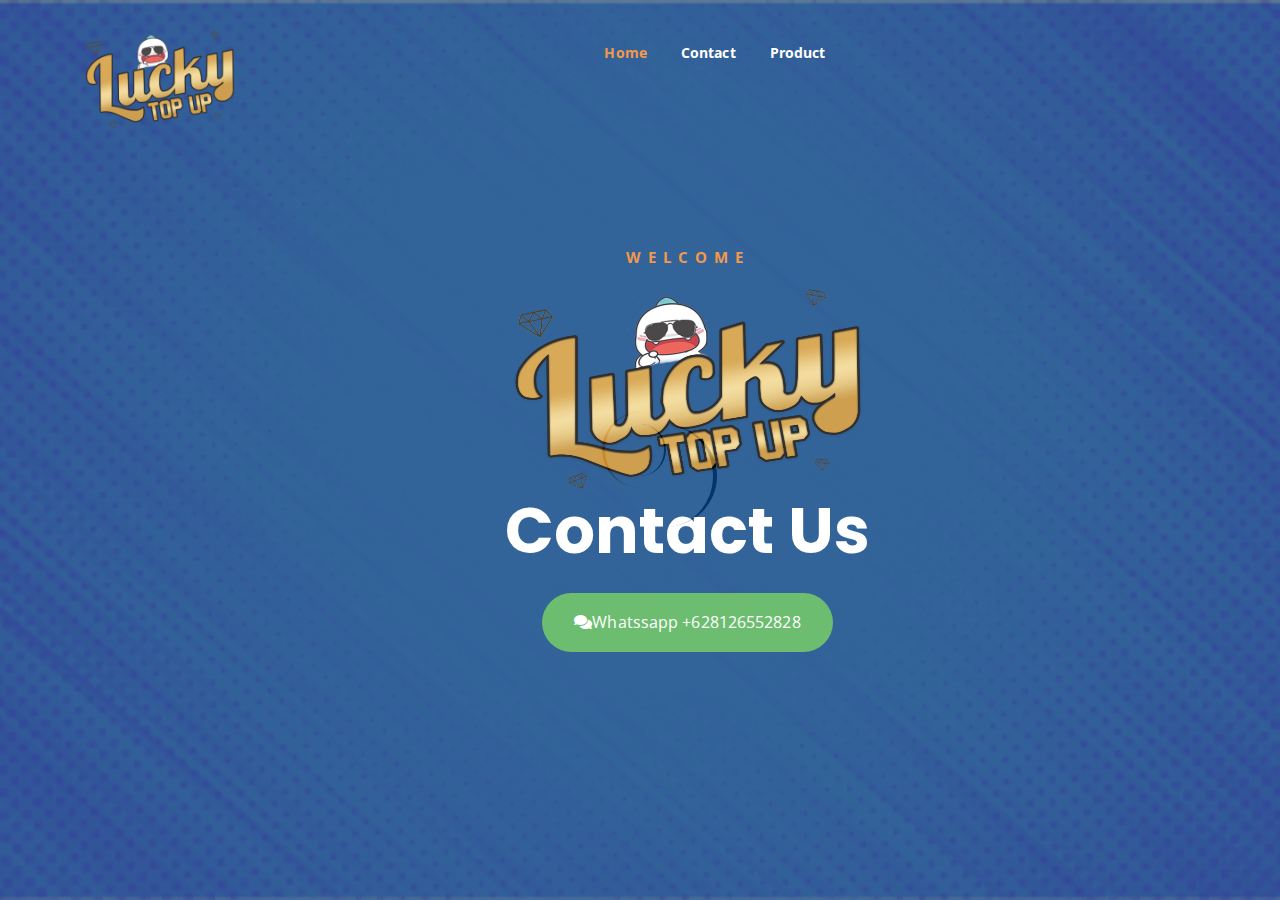
<file: contact.html>
<!DOCTYPE html>
<html lang="en">
<head>
	<meta charset="UTF-8">
	<meta http-equiv="X-UA-Compatible" content="IE=edge">
	<meta name="viewport" content="width=device-width, initial-scale=1">
	<meta name="description" content="Responsive Bootstrap4 Shop Template, Created by Imran Hossain from https://imransdesign.com/">

	<!-- title -->
	<title>Lucky Topup</title>

	<!-- favicon -->
	<link rel="shortcut icon" type="image/png" href="assets/img/logo.png">
	<!-- google font -->
	<link href="https://fonts.googleapis.com/css?family=Open+Sans:300,400,700" rel="stylesheet">
	<link href="https://fonts.googleapis.com/css?family=Poppins:400,700&display=swap" rel="stylesheet">
	<!-- fontawesome -->
	<link rel="stylesheet" href="assets/css/all.min.css">
	<!-- bootstrap -->
	<link rel="stylesheet" href="assets/bootstrap/css/bootstrap.min.css">
	<!-- owl carousel -->
	<link rel="stylesheet" href="assets/css/owl.carousel.css">
	<!-- magnific popup -->
	<link rel="stylesheet" href="assets/css/magnific-popup.css">
	<!-- animate css -->
	<link rel="stylesheet" href="assets/css/animate.css">
	<!-- mean menu css -->
	<link rel="stylesheet" href="assets/css/meanmenu.min.css">
	<!-- main style -->
	<link rel="stylesheet" href="assets/css/main.css">
	<!-- responsive -->
	<link rel="stylesheet" href="assets/css/responsive.css">
	<!-- scrolldown -->
	<link rel="stylesheet" href="assets/css/scrolldown.css">
   <style>
   	.btn2{
   	    margin-bottom: 20px;
   	      background-color: #4CAF50;
  border: none;
  color: white;
  padding: 15px 32px;
  text-align: center;
  text-decoration: none;
  display: inline-block;
  font-size: 16px;
  border-radius:2em;
  margin: 4px 2px;
  cursor: pointer;
   	}
   	.btn2:hover{
	background-color:#127C09;
}
   </style>
</head>
<body>
	
	<!--PreLoader-->
    <div class="loader">
        <div class="loader-inner">
            <div class="circle"></div>
        </div>
    </div>
    <!--PreLoader Ends-->
	
	<!-- header -->
	<div class="top-header-area" id="sticker">
		<div class="container">
			<div class="row">
				<div class="col-lg-12 col-sm-12 text-center">
					<div class="main-menu-wrap">
						<!-- logo -->
						<div class="site-logo">
							<a href="index.html">
								<img src="assets/img/logo.png" alt="">
							</a>
						</div>
						<!-- logo -->

						<!-- menu start -->

						<nav class="main-menu">
							<ul>
								<li class="current-list-item"><a href="index.html">Home</a>

								</li>

								

								<li><a href="contact.html">Contact</a></li>
								<li><a href="shop.html">Product</a>
								<!-- 	<ul class="sub-menu">
										<a href="shop.html">Pricelist</a></li>
									 <li><a href="checkout.html">Check Out</a></li> 
									 <li><a href="">Single Product</a></li> 
									<li><a href="cart.html">Cart</a></li>
									</ul>
									<!-- menu end -->
								</li>
								<li>
									<!-- search button -->
									
									<div class="header-icons">
										<!--
										<a class="shopping-cart" href="cart.html"><i class="fas fa-shopping-cart"></i></a>
										<a class="mobile-hide search-bar-icon" href="#"><i class="fas fa-search"></i></a>
										<!-- menu end -->
									</div>
								</li>
							</ul>

						</nav>
								<!-- menu end -->
						
						<div class="mobile-menu"></div>
						<!-- menu end -->

					</div>
				</div>
			</div>
		</div>
	</div>
	<!-- end header -->
	
	<!-- search area -->
	<div class="search-area">
		<div class="container">
			<div class="row">
				<div class="col-lg-12">
					<span class="close-btn"><i class="fas fa-window-close"></i></span>
					<div class="search-bar">
						<div class="search-bar-tablecell">
							<h3>Search For:</h3>
							<input type="text" placeholder="Keywords">
							<button type="submit">Search <i class="fas fa-search"></i></button>
						</div>
					</div>
				</div>
			</div>
		</div>
	</div>
	<!-- end search area -->

	<!-- hero area -->

	<div class="hero-area hero-bg">
		<div class="container">
			<div class="row">
				<div class="col-lg-9 offset-lg-2 text-center">
					<div class="hero-text">
						<div class="hero-text-tablecell">
							<p class="subtitle">Welcome</p>
							<div>
								<img src="assets/img/logo.png" alt="Logo" width="350" height="200">
							</div>
							<h1>Contact Us</h1>
							<div><a href="https://wa.me/+628126552828" class="btn2"><i class="fas fa-solid fa-comments"></i>Whatssapp +628126552828</a></div>


							</div>
						</div>
					</div>
				</div>
			</div>
		</div>
	</div>
	<!-- end hero area -->

	

	



	

	<!-- end copyright -->
	
	<!-- jquery -->
	<script src="assets/js/jquery-1.11.3.min.js"></script>
	<!-- bootstrap -->
	<script src="assets/bootstrap/js/bootstrap.min.js"></script>
	<!-- count down -->
	<script src="assets/js/jquery.countdown.js"></script>
	<!-- isotope -->
	<script src="assets/js/jquery.isotope-3.0.6.min.js"></script>
	<!-- waypoints -->
	<script src="assets/js/waypoints.js"></script>
	<!-- owl carousel -->
	<script src="assets/js/owl.carousel.min.js"></script>
	<!-- magnific popup -->
	<script src="assets/js/jquery.magnific-popup.min.js"></script>
	<!-- mean menu -->
	<script src="assets/js/jquery.meanmenu.min.js"></script>
	<!-- sticker js -->
	<script src="assets/js/sticker.js"></script>
	<!-- main js -->
	<script src="assets/js/main.js"></script>

</body>
</html>
</file>
<file: assets/css/main.css>
/*

/* -----------------------------------------------------------------------------

# Base - Genral & Typography

----------------------------------------------------------------------------- */
html {
  font-size: 14px;
  font-weight: 400;
  line-height: 28px;
  height: 100%;
}

body {
  font-family: "Open Sans", sans-serif;
  font-weight: 400;
  font-size: 1rem;
  letter-spacing: 0.1px;
  line-height: 1.8;
  color: #051922;
  overflow-x: hidden;
}

body img {
  max-width: 100%;
}

a {
  cursor: pointer;
  text-decoration: none;
  -webkit-transition: all 0.2s ease-in-out;
  -o-transition: all 0.2s ease-in-out;
  transition: all 0.2s ease-in-out;
}

a:hover {
  color: #F28123;
  text-decoration: none;
}

h1, .h1,
h2, .h2,
h3, .h3,
h4, .h4,
h5, .h5,
h6, .h6 {
  font-family: "Poppins", sans-serif;
  font-weight: 700;
  margin: 0 0 1.25rem 0;
  color: #051922;
}


h1:last-child, .h1:last-child,
h2:last-child, .h2:last-child,
h3:last-child, .h3:last-child,
h4:last-child, .h4:last-child,
h5:last-child, .h5:last-child,
h6:last-child, .h6:last-child {
  margin: 0;
}

h1, .h1 {
  font-size: 4rem;
  font-weight: 700;
  line-height: 4rem;
}

@media only screen and (max-width: 767.96px) {
  h1, .h1 {
    font-size: 3rem;
    line-height: 3.25rem;
  }
}

@media only screen and (max-width: 575.96px) {
  h1, .h1 {
    font-size: 2.5rem;
    line-height: 2.75rem;
  }
}

h2, .h2 {
  font-size: 3rem;
  font-weight: 700;
  line-height: 3.25rem;
}

@media only screen and (max-width: 767.96px) {
  h2, .h2 {
    font-size: 2.5rem;
    line-height: 2.75rem;
  }
}

@media only screen and (max-width: 575.96px) {
  h2, .h2 {
    font-size: 2rem;
    line-height: 2.25rem;
  }
}

h3, .h3 {
  font-size: 2rem;
  font-weight: 700;
  line-height: 2.25rem;
}

@media only screen and (max-width: 575.96px) {
  h3, .h3 {
    font-size: 1.75rem;
    line-height: 2rem;
  }
}

h4, .h4 {
  font-size: 1.5rem;
  font-weight: 700;
  line-height: 1.75rem;
}

@media only screen and (max-width: 575.96px) {
  h4, .h4 {
    font-size: 1.25rem;
    line-height: 1.5rem;
  }
}

h5, .h5 {
  font-size: 1.25rem;
  font-weight: 700;
  line-height: 1.5rem;
}

h6, .h6 {
  font-size: 1rem;
  font-weight: 700;
  line-height: 1.5rem;

}

p {
  font-family: "Open Sans", sans-serif;
  font-weight: 400;
  font-size: 1rem;
  letter-spacing: 0.1px;
  line-height: 1.8;
  color: #051922;
  margin: 0 0 1.25rem 0;
}

p:last-child {
  margin: 0;
}

/* -----------------------------------------------------------------------------

# All Common Styles

----------------------------------------------------------------------------- */
  .btn2{
        margin-bottom: 20px;
          background-color: #4CAF50;
  border: none;
  color: white;
  padding: 15px 32px;
  text-align: center;
  text-decoration: none;
  display: inline-block;
  font-size: 16px;
  border-radius:2em;
  margin: 4px 2px;
  cursor: pointer;
    }
    .btn2:hover{
  background-color:#127C09;
}
.loader {
  bottom: 0;
  height: 100%;
  left: 0;
  position: fixed;
  right: 0;
  top: 0;
  width: 100%;
  z-index: 1111;
  background: #fff;
  overflow-x: hidden;
}

.loader-inner {
  position: absolute;
  left: 50%;
  top: 50%;
  -webkit-transform: translate(-50%, -50%);
  -ms-transform: translate(-50%, -50%);
  -o-transform: translate(-50%, -50%);
  transform: translate(-50%, -50%);
  height: 50px;
  width: 50px;
}

.circle {
  width: 8vmax;
  height: 8vmax;
  border-right: 4px solid #000;
  border-radius: 50%;
  -webkit-animation: spinRight 800ms linear infinite;
  animation: spinRight 800ms linear infinite;
}

.wrapper {
  margin-right: -20px;
}

.child {
  box-sizing: border-box;
  width: 25%;
  padding-right: 20px;
  float: left;
}

.circle:before {
  content: '';
  width: 6vmax;
  height: 6vmax;
  display: block;
  position: absolute;
  top: calc(50% - 3vmax);
  left: calc(50% - 3vmax);
  border-left: 3px solid #F28123;
  border-radius: 100%;
  -webkit-animation: spinLeft 800ms linear infinite;
  animation: spinLeft 800ms linear infinite;
}

.circle:after {
  content: '';
  width: 6vmax;
  height: 6vmax;
  display: block;
  position: absolute;
  top: calc(50% - 3vmax);
  left: calc(50% - 3vmax);
  border-left: 3px solid #F28123;
  border-radius: 100%;
  -webkit-animation: spinLeft 800ms linear infinite;
  animation: spinLeft 800ms linear infinite;
  width: 4vmax;
  height: 4vmax;
  top: calc(50% - 2vmax);
  left: calc(50% - 2vmax);
  border: 0;
  border-right: 2px solid #000;
  -webkit-animation: none;
  animation: none;
}

@-webkit-keyframes spinLeft {
  from {
    -webkit-transform: rotate(0deg);
    transform: rotate(0deg);
  }
  to {
    -webkit-transform: rotate(720deg);
    transform: rotate(720deg);
  }
}

@keyframes spinLeft {
  from {
    -webkit-transform: rotate(0deg);
    transform: rotate(0deg);
  }
  to {
    -webkit-transform: rotate(720deg);
    transform: rotate(720deg);
  }
}

@-webkit-keyframes spinRight {
  from {
    -webkit-transform: rotate(360deg);
    transform: rotate(360deg);
  }
  to {
    -webkit-transform: rotate(0deg);
    transform: rotate(0deg);
  }
}

@keyframes spinRight {
  from {
    -webkit-transform: rotate(360deg);
    transform: rotate(360deg);
  }
  to {
    -webkit-transform: rotate(0deg);
    transform: rotate(0deg);
  }
}

.mt-80 {
  margin-top: 80px;
}

@media only screen and (max-width: 767.96px) {
  .mt-80 {
    margin-top: 50px;
  }
}

.mb-80 {
  margin-bottom: 80px;
}

@media only screen and (max-width: 767.96px) {
  .mb-80 {
    margin-bottom: 50px;
  }
}

.mt-100 {
  margin-top: 100px;
}

@media only screen and (max-width: 767.96px) {
  .mt-100 {
    margin-top: 80px;
  }
}

.mb-100 {
  margin-bottom: 100px;
}

@media only screen and (max-width: 767.96px) {
  .mb-100 {
    margin-bottom: 80px;
  }
}

.mt-150 {
  margin-top: 150px;
}

@media only screen and (max-width: 767.96px) {
  .mt-150 {
    margin-top: 100px;
  }
}

.mb-150 {
  margin-bottom: 150px;
}

@media only screen and (max-width: 767.96px) {
  .mb-150 {
    margin-bottom: 100px;
  }
}

.pt-80 {
  padding-top: 80px;
}

@media only screen and (max-width: 767.96px) {
  .pt-80 {
    padding-top: 50px;
  }
}

.pb-80 {
  padding-bottom: 80px;
}

@media only screen and (max-width: 767.96px) {
  .pb-80 {
    padding-bottom: 50px;
  }
}

.pt-100 {
  padding-top: 100px;
}

@media only screen and (max-width: 767.96px) {
  .pt-100 {
    padding-top: 80px;
  }
}

.pb-100 {
  padding-bottom: 100px;
}

@media only screen and (max-width: 767.96px) {
  .pb-100 {
    padding-bottom: 80px;
  }
}

.pt-150 {
  padding-top: 150px;
}

@media only screen and (max-width: 767.96px) {
  .pt-150 {
    padding-top: 100px;
  }
}

.pb-150 {
  padding-bottom: 150px;
}

@media only screen and (max-width: 767.96px) {
  .pb-150 {
    padding-bottom: 100px;
  }
}

.gray-bg {
  background-color: #f5f5f5;
}

.orange-text {
  color: #F28123;
}

.blue-bg {
  background-color: #162133;
}

a.boxed-btn {
  font-family: 'Poppins', sans-serif;

  display: inline-block;
  background-color: #1EC130;
  color: #fff;
  padding: 10px 20px;

}

a.bordered-btn {
  font-family: 'Poppins', sans-serif;
  display: inline-block;
  color: #fff;
  border: 2px solid #F28123;
  padding: 7px 20px;
}

a.read-more-btn {
  display: inline-block;
  margin-top: 15px;
  color: #051922;
  -webkit-transition: 0.3s;
  -o-transition: 0.3s;
  transition: 0.3s;
  font-weight: 700;
}

a.read-more-btn:hover {
  color: #F28123;
}

a.boxed-btn, a.bordered-btn, a.cart-btn {
  border-radius: 50px;
}

.section-title h3 {
  font-size: 40px;
  position: relative;
  padding-bottom: 15px;
}

.section-title h3:after {
  position: absolute;
  content: '';
  left: 0px;
  right: 0px;
  bottom: 0px;
  width: 50px;
  height: 2px;
  background-color: #F28123;
  margin: 0 auto;
}

.section-title p {
  font-size: 15px;
  width: 530px;
  margin: 0 auto;
  color: #555;
  margin-top: 10px;
  line-height: 1.8;
}

.section-title {
  margin-bottom: 80px;
}

.breadcrumb-bg {
  background-image: url(../img/hero-bg.jpg);
}

.breadcrumb-text p {
  color: #F28123;
  font-weight: 700;
  text-transform: uppercase;
  letter-spacing: 7px;
}

.breadcrumb-text h1 {
  font-size: 50px;
  font-weight: 900;
  color: #fff;
  margin: 0;
  margin-top: 20px;
}

.breadcrumb-section {
  padding: 150px 0;
  background-size: cover;
  background-position: center center;
  position: relative;
  z-index: 1;
  background-attachment: fixed;
  padding-top: 200px;
}

.breadcrumb-section:after {
  position: absolute;
  left: 0;
  top: 0;
  width: 100%;
  height: 100%;
  content: "";
  background-color: #07212e;
  z-index: -1;
  opacity: 0.8;
}

/* -----------------------------------------------------------------------------

# Header Styles

----------------------------------------------------------------------------- */
ul.navbar-nav li.nav-item a.nav-link, ul.navbar-nav li.nav-item.active a.nav-link {
  color: #051922;
}

.top-header-area {
  position: absolute;
  z-index: 999;
  width: 100%;
  padding: 25px 0;
}

.top-header-area.white ul.navbar-nav li.nav-item a.nav-link, .top-header-area.white ul.navbar-nav li.nav-item.active a.nav-link {
  color: #fff;
}

ul.navbar-nav li.nav-item a.nav-link, ul.navbar-nav li.nav-item.active a.nav-link {
  color: #fff;
  font-weight: 700;
  margin-right: 14px;
}

a.navbar-brand img {
  max-width: 150px;
}

nav.main-menu ul {
  margin: 0;
  padding: 0;
  list-style: none;
}

nav.main-menu ul li {
  display: inline-block;
}

nav.main-menu ul li a {
  color: #fff;
  font-weight: 700;
  display: block;
  padding: 15px;
}

nav.main-menu ul > li {
  position: relative;
}

nav.main-menu ul ul.sub-menu {
  position: absolute;
  background-color: #fff;
  width: 220px;
  padding: 15px 15px;
  margin: 0;
  left: 0;
  top: 50px;
  border-radius: 3px;
  -webkit-transition: 0.3s;
  -o-transition: 0.3s;
  transition: 0.3s;
  opacity: 0;
  visibility: hidden;
  -webkit-box-shadow: 0 0 20px #555555;
  box-shadow: 0 0 20px #555555;
}

nav.main-menu ul ul.sub-menu li {
  display: block;
  text-align: left;
}

nav.main-menu ul ul.sub-menu li a {
  color: #555;
  font-weight: 600;
  padding: 7px 10px;
  font-size: 13px;
}

nav.main-menu ul > li:hover ul {
  opacity: 1;
  visibility: visible;
}

nav.main-menu ul li:last-child a {
  display: inline-block;
}

nav.main-menu > ul li:last-child {
  float: right;
}

.site-logo {
  float: left;
  max-width: 150px;
}

ul.sub-menu li:last-child {
  float: none !important;
}

.mean-container .mean-bar {
  background-color: transparent;
  position: absolute;
  right: 0;
  top: 15px;
}

.mean-bar a.meanmenu-reveal {
  background-color: #F28123;
}

.main-menu-wrap {
  position: relative;
}

.mean-container a.meanmenu-reveal {
  color: #051922;
}

.mean-container a.meanmenu-reveal span {
  background-color: #051922;
}

.mean-container .mean-nav ul li a {
  padding: 0.5em 5%;
}

.mean-container .mean-nav ul li li a {
  padding: 0.5em 10%;
}

.mean-container .mean-nav ul li a.mean-expand {
  font-size: 16px;
  height: 10px;
  line-height: 10px;
  width: 15px;
}

.mean-container a.meanmenu-reveal {
  padding: 8px 8px 6px;
}

nav.mean-nav > ul > li:first-child > a {
  border-top: none;
}

.header-icons a {
  color: #fff;
  display: inline-block;
  padding: 10px;
}

.site-logo {
  padding: 6px 0;
}

.top-header-area.sepherate-header ul li > a, .top-header-area.sepherate-header .header-icons a {
  color: #051922;
}

nav.main-menu ul ul.sub-menu li {
  display: block;
}

nav.main-menu ul ul.sub-menu li a {
  color: #555;
  padding: 8px;
  font-size: 13px;
  font-weight: 600;
}

nav.main-menu ul li.current-list-item > a {
  color: #F28123;
}

nav.main-menu li:hover > a {
  color: #F28123;
}

nav.main-menu li a {
  -webkit-transition: 0.3s;
  -o-transition: 0.3s;
  transition: 0.3s;
}

.top-header-area .header-icons a {
  -webkit-transition: 0.3s;
  -o-transition: 0.3s;
  transition: 0.3s;
}

.top-header-area .header-icons a:hover {
  color: #F28123;
}

.sticky-wrapper {
  position: absolute;
  left: 0;
  top: 0;
  width: 100%;
  z-index: 999 !important;
}

.sticky-wrapper.is-sticky .top-header-area {
  background-color: #051922;
  padding: 15px 0;
}

.top-header-area {
  -webkit-transition: 0.3s;
  -o-transition: 0.3s;
  transition: 0.3s;
}

ul.navbar-nav {
  margin: 0 auto;
}

.search-area {
  position: fixed;
  left: 0;
  top: 0;
  z-index: 5555;
  background-color: #051922;
  width: 100%;
  height: 100%;
  text-align: center;
}

span.close-btn {
  position: absolute;
  right: 0%;
  color: #fff;
  top: 5%;
  cursor: pointer;
}

.search-area {
  height: 100%;
}

.search-area div {
  height: 100%;
}

.search-bar {
  height: 100%;
  display: table;
  width: 100%;
}

a.mobile-show {
  display: none;
}

.search-area .search-bar div.search-bar-tablecell {
  display: table-cell;
  vertical-align: middle;
  height: auto;
}

.search-bar-tablecell input {
  border: none;
  padding: 15px;
  width: 60%;
  background-color: transparent;
  border-bottom: 1px solid #F28123;
  display: block;
  margin: 0 auto;
  text-align: center;
  font-size: 50px;
  font-weight: 700;
  margin-bottom: 40px;
  color: #fff;
}

.search-bar-tablecell button[type=submit] {
  border: none;
  background-color: #F28123;
  padding: 15px 30px;
  cursor: pointer;
  display: inline-block;
  border-radius: 50px;
  font-weight: 700;
}

.search-bar-tablecell input::-webkit-input-placeholder {
  color: #fff;
}

.search-bar-tablecell input:-ms-input-placeholder {
  color: #fff;
}

.search-bar-tablecell input::-ms-input-placeholder {
  color: #fff;
}

.search-bar-tablecell input::placeholder {
  color: #fff;
}

.search-bar-tablecell button[type=submit] i {
  margin-left: 5px;
}

.search-area {
  visibility: hidden;
  opacity: 0;
  -webkit-transition: 0.3s;
  -o-transition: 0.3s;
  transition: 0.3s;
}

.search-area.search-active {
  visibility: visible;
  opacity: 1;
  z-index: 999;
}

.search-bar-tablecell h3 {
  color: #fff;
  margin-bottom: 30px;
  font-weight: 600;
  text-transform: uppercase;
  letter-spacing: 7px;
}

/* -----------------------------------------------------------------------------

# Footer Styles

----------------------------------------------------------------------------- */
.single-logo-item img {
  max-width: 180px;
  margin: 0 auto;
}

.logo-carousel-section {
  background-color: #f5f5f5;
  padding: 50px 0;
}

.footer-area {
  background-color: #051922;
  color: #fff;
  padding: 150px 0;
}

h2.widget-title {
  font-size: 24px;
  font-weight: 500;
  position: relative;
  padding-bottom: 20px;
  color: #fff;
}

h2.widget-title:after {
  position: absolute;
  left: 0;
  bottom: 0;
  width: 20px;
  height: 2px;
  background-color: #F28123;
  content: "";
}

.footer-box p {
  color: #fff;
  opacity: 0.7;
  line-height: 1.8;
}

.footer-box ul {
  margin: 0;
  padding: 0;
  list-style: none;
}

.footer-box ul li {
  opacity: 0.7;
  margin-bottom: 10px;
  line-height: 1.8;
}

.footer-box ul li:last-child {
  margin-bottom: 0;
}

.footer-box.subscribe form input[type=email] {
  border: none;
  background-color: #012738;
  width: 78%;
  padding: 15px;
  border-top-left-radius: 5px;
  border-bottom-left-radius: 5px;
  color: #fff;
}

.footer-box.subscribe form button {
  width: 20%;
  border: none;
  background-color: #012738;
  color: #F28123;
  padding: 14px 0;
  border-top-right-radius: 3px;
  border-bottom-right-radius: 3px;
  cursor: pointer;
}

.footer-box.subscribe form button:focus {
  outline: none;
}

.copyright {
  background-color: #051922;
  border-top: 1px solid #232a35;
}

.copyright p {
  margin: 0;
  color: #fff;
  opacity: 0.7;
  padding: 16px 0;
  font-size: 15px;
}

.copyright a {
  color: #F28123;
  font-weight: 700;
}

.copyright a:hover {
  color: #f59d53;
}

.social-icons ul {
  margin: 0;
  padding: 0;
  list-style: none;
}

.social-icons ul li {
  display: inline-block;
}

.social-icons ul li a {
  font-size: 16px;
  color: #fff;
  opacity: 0.7;
  padding: 16px 10px;
  display: block;
}

.footer-box ul li a {
  color: #fff;
}

.footer-box.pages ul li {
  position: relative;
  padding-left: 20px;
}

.footer-box.pages ul li:before {
  position: absolute;
  left: 0;
  top: 0;
  content: "\f105";
  font-family: "Font Awesome 5 Free";
  font-weight: 900;
  color: #F28123;
}

/* -----------------------------------------------------------------------------

# Hover Styles

----------------------------------------------------------------------------- */
a.navbar-brand {
  -webkit-transition: 0.3s;
  -o-transition: 0.3s;
  transition: 0.3s;
}

a.navbar-brand:hover {
  opacity: 0.7;
}

a.boxed-btn {
  -webkit-transition: 0.3s;
  -o-transition: 0.3s;
  transition: 0.3s;
}

a.boxed-btn:hover {
  background-color: #051922;
  color: #F28123;
}

a.bordered-btn {
  -webkit-transition: 0.3s;
  -o-transition: 0.3s;
  transition: 0.3s;
}

a.bordered-btn:hover {
  background-color: #1BC022;
  color: #fff;
}

ul.sub-menu a {
  -webkit-transition: 0.3s;
  -o-transition: 0.3s;
  transition: 0.3s;
}

ul.sub-menu li:hover a {
  color: #F28123;
}

.single-tof-box {
  -webkit-transition: 0.3s;
  -o-transition: 0.3s;
  transition: 0.3s;
}

.single-tof-box:hover {
  -webkit-box-shadow: 0 0 80px #353535;
  box-shadow: 0 0 80px #353535;
}

a.video-play-btn {
  -webkit-transition: 0.3s;
  -o-transition: 0.3s;
  transition: 0.3s;
}

a.video-play-btn:hover {
  background-color: #333;
  color: #F28123;
}

.latest-news-bg {
  -webkit-transition: 0.3s;
  -o-transition: 0.3s;
  transition: 0.3s;
}

.single-latest-news:hover .latest-news-bg {
  opacity: 0.8;
}

a.tof-btn {
  -webkit-transition: 0.3s;
  -o-transition: 0.3s;
  transition: 0.3s;
}

a.tof-btn i {
  -webkit-transition: 0.3s;
  -o-transition: 0.3s;
  transition: 0.3s;
}

a.tof-btn:hover {
  color: #F28123;
}

a.tof-btn:hover i {
  margin-left: 10px;
}

.single-latest-news {
  -webkit-box-shadow: 0 0 20px #dddddd;
  box-shadow: 0 0 20px #dddddd;
  -webkit-transition: 0.3s;
  -o-transition: 0.3s;
  transition: 0.3s;
}

.single-latest-news:hover {
  -webkit-box-shadow: 0 0 0;
  box-shadow: 0 0 0;
  -webkit-box-shadow: none;
  box-shadow: none;
}

.single-logo-item {
  -webkit-transition: 0.3s;
  -o-transition: 0.3s;
  transition: 0.3s;
}

.single-logo-item:hover {
  opacity: 0.7;
}

.footer-box.pages ul li a {
  -webkit-transition: 0.3s;
  -o-transition: 0.3s;
  transition: 0.3s;
}

.footer-box.pages ul li:hover a {
  color: #F28123;
}

.footer-box.subscribe form button {
  -webkit-transition: 0.3s;
  -o-transition: 0.3s;
  transition: 0.3s;
}

.footer-box.subscribe form button:hover {
  background-color: #F28123;
  color: #051922;
}

.social-icons ul li:hover a {
  color: #F28123;
}

.social-icons ul li a {
  -webkit-transition: 0.3s;
  -o-transition: 0.3s;
  transition: 0.3s;
}

ul.social-link-team li a {
  -webkit-transition: 0.3s;
  -o-transition: 0.3s;
  transition: 0.3s;
}

ul.social-link-team li a:hover {
  background-color: #051922;
  color: #F28123;
}

.counter-box {
  -webkit-transition: 0.3s;
  -o-transition: 0.3s;
  transition: 0.3s;
}

.counter-box:hover {
  -webkit-box-shadow: 0 0 80px #6f6f6f;
  box-shadow: 0 0 80px #6f6f6f;
}

input[type="submit"] {
  -webkit-transition: 0.3s;
  -o-transition: 0.3s;
  transition: 0.3s;
  border-radius: 50px !important;
}

input[type="submit"]:hover {
  background-color: #051922;
  color: #F28123;
}

div.owl-controls, .owl-controls div {
  -webkit-transition: 0.3s;
  -o-transition: 0.3s;
  transition: 0.3s;
}

div.owl-controls div.owl-nav div:hover {
  opacity: 0.7;
}

.pagination-wrap ul li a {
  -webkit-transition: 0.3s;
  -o-transition: 0.3s;
  transition: 0.3s;
}

.pagination-wrap ul li:hover a {
  background-color: #F28123;
}

.icons a i {
  -webkit-transition: 0.3s;
  -o-transition: 0.3s;
  transition: 0.3s;
}

.icons a:hover i {
  color: #F28123;
}

.tof-text a.tof-btn {
  margin-top: 15px;
  display: inline-block;
}

.single-pricing-table {
  -webkit-transition: 0.3s;
  -o-transition: 0.3s;
  transition: 0.3s;
}

.single-pricing-table:hover {
  -webkit-box-shadow: 0 0 20px #ddd;
  box-shadow: 0 0 20px #ddd;
}

.product-image img {
  -webkit-transition: 0.3s;
  -o-transition: 0.3s;
  transition: 0.3s;
}

.product-image img:hover {
  -webkit-box-shadow: none;
  box-shadow: none;
}

a.cart-btn {
  -webkit-transition: 0.3s;
  -o-transition: 0.3s;
  transition: 0.3s;
}

a.cart-btn:hover {
  background-color: #051922;
  color: #F28123;
}

.recent-posts ul li {
  -webkit-transition: 0.3s;
  -o-transition: 0.3s;
  transition: 0.3s;
}

.recent-posts ul li:hover {
  opacity: 0.7;
}

ul.sub-menu li a {
  -webkit-transition: 0.3s;
  -o-transition: 0.3s;
  transition: 0.3s;
}

ul.sub-menu li:hover a {
  color: #F28123 !important;
}

.sidebar-section ul li a {
  -webkit-transition: 0.3s;
  -o-transition: 0.3s;
  transition: 0.3s;
}

.sidebar-section ul li a:hover {
  opacity: 0.7;
}

.comment-text-body h4 a {
  -webkit-transition: 0.3s;
  -o-transition: 0.3s;
  transition: 0.3s;
}

.comment-text-body h4 a:hover {
  color: #F28123;
}

ul.product-share li a {
  -webkit-transition: 0.3s;
  -o-transition: 0.3s;
  transition: 0.3s;
}

ul.product-share li:hover a {
  color: #F28123;
}

.service-menu ul li a {
  -webkit-transition: 0.3s;
  -o-transition: 0.3s;
  transition: 0.3s;
}

.service-menu ul li a.active {
  font-weight: 600;
  color: #ffe200;
}

.service-menu ul li a:hover {
  color: #ffe200;
}

.single-product-item {
  -webkit-transition: 0.3s;
  -o-transition: 0.3s;
  transition: 0.3s;
}

.single-product-item:hover {
  -webkit-box-shadow: none;
  box-shadow: none;
}

.search-bar-tablecell button[type=submit] {
  -webkit-transition: 0.3s;
  -o-transition: 0.3s;
  transition: 0.3s;
}

.search-bar-tablecell button[type=submit]:hover {
  background-color: #fff;
  color: #000;
}

span.close-btn {
  -webkit-transition: 0.3s;
  -o-transition: 0.3s;
  transition: 0.3s;
}

span.close-btn:hover {
  color: #fff;
}

a.mobile-show.search-bar-icon {
  -webkit-transition: 0.3s;
  -o-transition: 0.3s;
  transition: 0.3s;
}

a.mobile-show.search-bar-icon:hover {
  color: #F28123;
}

/* -----------------------------------------------------------------------------

# Hero Styles

----------------------------------------------------------------------------- */
.hero-bg {
  background-image: url(../img/hero-bg.jpg);
  background-size: cover;
  background-position: center;
  background-attachment: fixed;
}

.hero-text {
  display: table;
  height: 100%;
}

.hero-text-tablecell {
  display: table-cell;
}

.hero-area {
  height: 100%;
  position: relative;
  z-index: 1;
}

html, body {
  height: 100%;
}

.hero-area:after {
  position: absolute;
  left: 0;
  top: 0;
  width: 100%;
  height: 100%;
  content: "";
  background-color: #07212e;
  z-index: -1;
  opacity: 0.6;
}

.hero-text p.subtitle {
  color: #F28123;
  font-weight: 700;
  text-transform: uppercase;
  letter-spacing: 7px;
  font-size: 15px;
}

.hero-text h1 {
  font-size: 64px;
  font-weight: 700;
  line-height: 1.3;
  color: #fff;
}

.hero-area div {
  height: 100%;
}

.hero-area div.hero-text {
  height: 100%;
  width: 100%;
}

.hero-area div.hero-text-tablecell {
  height: auto;
  vertical-align: middle;
}

.hero-area div.hero-text-tablecell div {
  height: auto;
  vertical-align: middle;
}
.btn2{
        margin-bottom: 20px;
}
.hero-btns {
  margin-top: 35px;
  margin-bottom: 50px;
}

.hero-btns a.bordered-btn {
  margin-left: 15px;
}

.hero-area div.hero-form {
  background-color: #fff;
  text-align: center;
  width: 380px;
  margin: 0 auto;
  margin-right: 0;
  border-radius: 5px;
  -webkit-box-shadow: 0 0 15px #2d2d2d;
  box-shadow: 0 0 15px #2d2d2d;
  position: absolute;
  right: 30px;
  bottom: -15%;
  height: 600px;
}

input[type="submit"] {
  background-color: #F28123;
  color: #051922;
  font-weight: 700;
  text-transform: uppercase;
  font-size: 15px;
  border: none !important;
  cursor: pointer;
  padding: 15px 25px;
  border-radius: 3px;
}

.homepage-bg-1 {
  background-image: url(../img/hero-bg.jpg);
}

.homepage-bg-2 {
  background-image: url(../img/hero-bg-2.jpg);
}

.homepage-bg-3 {
  background-image: url(../img/hero-bg-3.jpg);
}

.homepage-slider {
  height: 100%;
}

.homepage-slider div {
  height: 100%;
}

.homepage-slider div.hero-text {
  display: table;
  width: 100%;
}

.homepage-slider div.hero-text-tablecell {
  height: auto;
  vertical-align: middle;
  display: table-cell;
}

.homepage-slider div.hero-text-tablecell div {
  height: auto;
}

.single-homepage-slider {
  background-size: cover;
  background-position: center;
  background-color: #020C0E;
  position: relative;
  z-index: 1;
}

.single-homepage-slider:after {
  position: absolute;
  left: 0;
  top: 0;
  width: 100%;
  height: 100%;
  background-color: #051922;
  content: "";
  z-index: -1;
  opacity: 0.7;
}

div.owl-controls, .owl-controls div {
  height: auto;
  top: 50%;
  color: #F28123;
  font-size: 48px;
}

.homepage-slider {
  position: relative;
}

.owl-prev {
  position: absolute;
  left: 60px;
  margin-top: -30px;
}

.owl-next {
  position: absolute;
  right: 60px;
  margin-top: -30px;
}

/* -----------------------------------------------------------------------------

# List Styles

----------------------------------------------------------------------------- */
.list-section {
  background-color: #f5f5f5;
}

.list-box {
  overflow: hidden;
  letter-spacing: 0.5px;
}

.list-box .content h3 {
  display: block;
  line-height: 22px;
  font-size: 18px;
  margin-bottom: 4px;
}

.list-box .content p {
  margin-bottom: 0px;
  opacity: 0.75;
}

.list-box .list-icon i {
  display: block;
  font-size: 24px;
  margin-right: 15px;
  color: #F28123;
  width: 65px;
  height: 65px;
  text-align: center;
  line-height: 60px;
  border: 2px #F28123 dotted;
  border-radius: 999px;
}

/* -----------------------------------------------------------------------------

# News Styles

----------------------------------------------------------------------------- */
.news-bg-1 {
  background-image: url(../img/latest-news/news-bg-1.jpg);
}

.news-bg-2 {
  background-image: url(../img/latest-news/news-bg-2.jpg);
}

.news-bg-3 {
  background-image: url(../img/latest-news/news-bg-3.jpg);
}

.news-bg-4 {
  background-image: url(../img/latest-news/news-bg-4.jpg);
}

.news-bg-5 {
  background-image: url(../img/latest-news/news-bg-5.jpg);
}

.news-bg-6 {
  background-image: url(../img/latest-news/news-bg-6.jpg);
}

.latest-news-bg {
  height: 200px;
  background-size: cover;
  background-position: center;
  border-radius: 10px;
  background-color: #ddd;
  border-bottom-right-radius: 0;
  border-bottom-left-radius: 0;
}

.single-latest-news h3 {
  font-size: 20px;
  line-height: 1.25em;
  font-weight: 600;
}

.single-latest-news h3 a {
  color: #051922;
}

p.blog-meta span {
  margin-right: 15px;
  opacity: 0.6;
  color: #051922;
  font-size: 0.85em;
}

p.blog-meta span:last-child {
  margin-right: 0;
}

p.blog-meta span i {
  margin-right: 5px;
}

p.excerpt {
  line-height: 1.8;
  color: #555;
}

.latest-news a.boxed-btn {
  margin-top: 80px;
}

.news-text-box {
  padding: 25px;
  border-bottom-left-radius: 5px;
  border-bottom-right-radius: 5px;
}

.single-latest-news {
  margin-bottom: 30px;
}

.single-artcile-bg {
  background-image: url(../img/latest-news/news-bg-3.jpg);
  height: 450px;
}

.pagination-wrap {
  margin-top: 40px;
}

.pagination-wrap ul {
  margin: 0;
  padding: 0;
  list-style: none;
}

.pagination-wrap ul li {
  display: inline-block;
}

.pagination-wrap ul li a {
  color: #6f6f6f;
  font-size: 15px;
  background-color: #f3f3f3;
  display: inline-block;
  padding: 8px 14px;
  border-radius: 5px;
  margin: 3px;
  font-weight: 600;
  border-radius: 50px;
}

.pagination-wrap ul li a.active {
  background-color: #F28123;
}

.single-artcile-bg {
  background-size: cover;
  background-position: center;
  background-color: #ddd;
  border-radius: 5px;
  margin-bottom: 20px;
}

.single-article-text h2 {
  font-size: 24px;
  font-weight: 600;
  line-height: 1.4;
  margin-bottom: 10px;
}

.single-article-text p {
  font-size: 15px;
  line-height: 1.6;
  color: #051922;
}

.comments-list-wrap {
  margin: 100px 0;
}

.comments-list-wrap h3 {
  font-size: 25px;
  font-weight: 600;
  margin-bottom: 50px;
}

.comment-template h4 {
  font-size: 25px;
  font-weight: 600;
  margin-bottom: 50px;
}

.single-comment-body {
  position: relative;
}

.comment-user-avater {
  position: absolute;
  left: 0;
  top: 0;
}

.comment-user-avater img {
  width: 60px;
  max-width: 60px;
  border-radius: 50%;
}

.comment-text-body {
  padding-left: 80px;
  margin-bottom: 40px;
}

.comment-text-body h4 {
  font-size: 18px;
  font-weight: 600;
}

span.comment-date {
  opacity: 0.5;
  font-size: 80%;
  font-weight: 700;
  margin-left: 5px;
}

.comment-text-body h4 a {
  color: #051922;
  font-size: 80%;
  margin-left: 10px;
  border-bottom: 1px solid #aaa;
}

.single-comment-body.child {
  margin-left: 75px;
}

.comment-text-body p {
  color: #888;
  line-height: 2;
  margin: 0;
}

.comment-template h4 {
  margin-bottom: 10px;
}

.comment-template > p {
  opacity: 0.7;
  margin-bottom: 30px;
}

.comment-template form p input[type=text] {
  border: 1px solid #ddd;
  width: 49%;
  padding: 15px;
  border-radius: 5px;
  font-size: 15px;
  color: #051922;
}

.comment-template form p input[type=email] {
  border: 1px solid #ddd;
  width: 49%;
  padding: 15px;
  border-radius: 5px;
  font-size: 15px;
  color: #051922;
  margin-left: 10px;
}

.comment-template form p textarea {
  border: 1px solid #ddd;
  padding: 15px;
  font-size: 15px;
  color: #051922;
  border-radius: 5px;
  height: 250px;
  resize: none;
  width: 100%;
}

.sidebar-section {
  margin-left: 30px;
}

.sidebar-section h4 {
  font-size: 20px;
  font-weight: 600;
  margin-bottom: 15px;
}

.sidebar-section ul {
  margin: 0;
  padding: 0;
  list-style: none;
}

.sidebar-section ul li {
  line-height: 1.5;
}

.sidebar-section ul li a {
  color: #555;
  font-size: 15px;
}

.sidebar-section > div {
  margin-bottom: 60px;
}

.sidebar-section > div:last-child {
  margin-bottom: 0;
}

.recent-posts ul li, .archive-posts ul li {
  position: relative;
  padding-left: 17px;
  margin-bottom: 10px;
}

.recent-posts ul li:before, .archive-posts ul li:before {
  position: absolute;
  left: 0;
  top: 2px;
  content: "\f105";
  font-family: "Font Awesome 5 Free";
  font-weight: 900;
}

.tag-section ul li {
  display: inline-block;
}

.tag-section ul li a {
  background-color: #ddd;
  padding: 3px 10px;
  display: block;
  border-radius: 5px;
  margin-bottom: 10px;
  margin-right: 5px;
}

/* -----------------------------------------------------------------------------

# Cart Banner Styles

----------------------------------------------------------------------------- */
.cart-banner {
  background-color: #f5f5f5;
}

.cart-banner .image-column {
  position: relative;
  margin-top: 40px;
}

.cart-banner .image-column .price-box {
  position: absolute;
  left: 15%;
  top: -30px;
  width: 110px;
  height: 110px;
  border-radius: 50%;
  border: 1px solid #fff;
  background-color: rgba(242, 129, 35, 0.75);
}

.cart-banner .image-column .price-box .inner-price {
  position: relative;
  width: 94px;
  height: 94px;
  margin: 0 auto;
  margin-top: 8px;
  text-align: center;
  border-radius: 50%;
  background-color: #F28123;
}

.cart-banner .image-column .price-box .inner-price .price {
  color: #051922;
  padding-top: 27px;
  position: relative;
  display: inline-block;
  line-height: 18px;
  font-weight: 400;
}

.cart-banner .image-column .price-box .inner-price .price strong {
  color: #051922;
  font-size: 24px;
}

.cart-banner .content-column {
  position: relative;
  padding-top: 40px;
}

.cart-banner .content-column h3 {
  font-size: 40px;
}

.cart-banner .content-column h4 {
  position: relative;
  font-weight: 300;
  text-transform: uppercase;
}

.cart-banner .content-column .text {
  position: relative;
  font-weight: 400;
  line-height: 1.8em;
  margin-top: 25px;
  margin-bottom: 25px;
}

.time-counter {
  position: relative;
  margin-bottom: 25px;
}

.time-counter .time-countdown {
  position: relative;
}

.time-countdown .counter-column {
  position: relative;
  display: inline-block;
  margin: 0px 0px 5px;
  font-size: 13px;
  line-height: 1em;
  padding: 8px 20px 14px;
  text-transform: capitalize;
  text-align: center;
  border: 2px solid #F28123;
}

.time-countdown .counter-column .count {
  position: relative;
  display: block;
  font-size: 30px;
  line-height: 1.4em;
  padding: 0px 0px;
  color: #F28123;
  font-weight: 700;
  letter-spacing: 1px;
}

/* -----------------------------------------------------------------------------

# Testimonial Styles

----------------------------------------------------------------------------- */
.client-avater {
  margin-bottom: 20px;
}

.client-meta h3 {
  font-size: 20px;
  font-weight: 600;
}

.client-meta h3 span {
  display: block;
  font-size: 70%;
  margin-top: 10px;
  color: #051922;
  font-weight: 600;
  opacity: 0.5;
}

p.testimonial-body {
  font-size: 17px;
  font-style: italic;
  width: 700px;
  margin: 0 auto;
  line-height: 1.8;
  color: #999999;
  margin-top: 20px;
}

.last-icon {
  margin-top: 20px;
  font-size: 25px;
  opacity: 0.3;
}

.client-avater img {
  max-width: 100px;
  border-radius: 50%;
  margin: 0 auto;
}

/* -----------------------------------------------------------------------------

# About Styles

----------------------------------------------------------------------------- */
a.video-play-btn {
  position: absolute;
  background-color: #F28123;
  color: #051922;
  width: 90px;
  height: 90px;
  text-align: center;
  line-height: 92px;
  border-radius: 50%;
  font-size: 20px;
  padding-left: 5px;
  display: block;
  z-index: 2;
  top: 50%;
  margin-top: -45px;
  -webkit-box-shadow: 0 0 20px #adadad;
  box-shadow: 0 0 20px #adadad;
  left: 50%;
  margin-left: -45px;
}

.abt-bg {
  background-image: url(../img/abt.jpg);
  height: 100%;
  width: 100%;
  background-size: cover;
  background-position: center;
  border-top-right-radius: 10px;
  border-bottom-left-radius: 10px;
  position: relative;
  z-index: 1;
  overflow: hidden;
}

.abt-bg:after {
  position: absolute;
  left: 0;
  top: 0;
  width: 100%;
  height: 100%;
  content: "";
  background-color: #051922;
  opacity: 0.3;
}

.abt-section .abt-text {
  padding: 50px;
  padding-left: 30px;
}

.abt-text p {
  font-size: 15px;
  line-height: 1.6;
  margin-bottom: 10px;
}

.abt-text p.top-sub {
  opacity: 0.8;
  margin-bottom: 10px;
}

.abt-text p:last-child {
  margin-bottom: 0;
}

/* -----------------------------------------------------------------------------

# Shop Banner Styles

----------------------------------------------------------------------------- */
.shop-banner {
  position: relative;
  background-color: #f5f5f5;
  background-image: url(../img/1.jpg);
  background-size: cover;
  padding: 110px 0px 115px;
}

.shop-banner h3 {
  position: relative;
  font-size: 50px;
  line-height: 1.2em;
  margin-bottom: 0px;
}

.shop-banner .sale-percent {
  position: relative;
  font-size: 60px;
  font-weight: 700;
  color: #F28123;
}

.shop-banner .sale-percent span {
  position: relative;
  font-size: 24px;
  line-height: 1.1em;
  color: #051922;
  font-weight: 400;
  text-align: center;
  margin-right: 10px;
  display: inline-block;
}

/* -----------------------------------------------------------------------------

# About Page Styles

----------------------------------------------------------------------------- */
.feature-bg {
  position: relative;
  margin: 150px 0;
}

.feature-bg:after {
  background-image: url(../img/feature-bg.jpg);
  position: absolute;
  right: 0;
  top: 0;
  width: 40%;
  height: 100%;
  content: "";
  background-size: cover;
  background-position: center;
  border-top-left-radius: 5px;
  -webkit-box-shadow: 0 0 20px #cacaca;
  box-shadow: 0 0 20px #cacaca;
  border-bottom-left-radius: 5px;
}

.team-bg-1 {
  background-image: url(../img/team/team-1.jpg);
}

.team-bg-2 {
  background-image: url(../img/team/team-2.jpg);
}

.team-bg-3 {
  background-image: url(../img/team/team-3.jpg);
}

.team-bg-4 {
  background-image: url(../img/team/team-4.jpg);
}

.team-bg {
  height: 400px;
  background-size: cover;
  background-position: center;
  border-radius: 5px;
  background-color: #ddd;
}

.single-team-item {
  position: relative;
}

.single-team-item h4 {
  font-size: 20px;
  font-weight: 600;
  text-align: center;
  margin-top: 15px;
  margin-bottom: 10px;
}

.single-team-item h4 span {
  font-size: 70%;
  display: block;
  margin-top: 10px;
  opacity: 0.7;
}

ul.social-link-team {
  position: absolute;
  bottom: 80px;
  left: 0;
  right: 0;
  margin: 0;
  padding: 0;
  list-style: none;
  text-align: center;
}

ul.social-link-team li {
  display: inline-block;
}

ul.social-link-team li a {
  color: #fff;
  background-color: #F28123;
  width: 32px;
  height: 32px;
  line-height: 32px;
  text-align: center;
  border-radius: 50%;
  display: block;
  margin: 5px;
}

/* -----------------------------------------------------------------------------

# Contact Page Styles

----------------------------------------------------------------------------- */
.form-title {
  margin-bottom: 25px;
}

.form-title h2 {
  font-size: 25px;
}

.form-title p {
  font-size: 15px;
  line-height: 1.8;
}

.contact-form form p input[type=text], .contact-form form p input[type=tel], .contact-form form p input[type=email] {
  width: 49%;
  padding: 15px;
  border: 1px solid #ddd;
  border-radius: 3px;
}

.contact-form form p textarea {
  border: 1px solid #ddd;
  padding: 15px;
  height: 200px;
  border-radius: 3px;
  width: 100%;
  resize: none;
}

.contact-form-wrap {
  background-color: #FBFBFB;
  padding: 45px 30px;
  border-radius: 5px;
}

.contact-form-box {
  padding-left: 40px;
  margin-bottom: 30px;
}

.contact-form-box h4 {
  font-size: 20px;
  font-weight: 600;
  position: relative;
  margin-bottom: 10px;
}

.contact-form-box h4 i {
  position: absolute;
  left: -13%;
  color: #F28123;
  top: 2px;
}

.contact-form-box p {
  line-height: 1.8;
  opacity: 0.8;
}

.contact-form-wrap .contact-form-box:last-child {
  margin: 0;
}

.find-location p {
  color: #fff;
  font-size: 40px;
  margin: 0;
  font-weight: 600;
  padding: 95px 0;
}

.find-location p i {
  margin-right: 10px;
  color: #F28123;
}

#form_status span {
  color: #fff;
  font-size: 14px;
  font-weight: normal;
  background: #E74C3C;
  width: 100%;
  text-align: center;
  display: inline-block;
  padding: 10px 0px;
  border-radius: 3px;
  margin-bottom: 18px;
}

#form_status span.loading {
  color: #333;
  background: #eee;
  border-radius: 3px;
  padding: 18px 0px;
}

#form_status span.notice {
  color: yellow;
}

#form_status .success {
  color: #fff;
  text-align: center;
  background: #2ecc71;
  border-radius: 3px;
  padding: 30px 0px;
}

#form_status .success i {
  color: #fff;
  font-size: 45px;
  margin-bottom: 14px;
}

#form_status .success h3 {
  color: #fff;
  margin-bottom: 10px;
}

/* -----------------------------------------------------------------------------

# Shop Page Styles

----------------------------------------------------------------------------- */
.product-filters {
  margin-bottom: 80px;
}

.product-filters ul {
  margin: 0;
  padding: 0;
  list-style: none;
  text-align: center;
}

.product-filters ul li {
  display: inline-block;
  font-weight: 700;
  font-size: 18px;
  margin: 15px;
  border: 2px solid #051922;
  color: #323232;
  cursor: pointer;
  padding: 8px 20px;
  border-radius: 25px;
}

.product-filters ul li.active {
  border: 2px solid #F28123;
  background-color: #F28123;
  color: #fff;
}

.single-product-item {
  margin-bottom: 30px;
}

.product-image {
  padding: 90px;
  padding-bottom: 0;
}

.product-image img {
  width: 90%;
  border-radius: 5px;
  margin-bottom: 20px;
}

.single-product-item h3 {
  font-size: 20px;
  font-weight: 600;
  margin-bottom: 10px;
}

p.product-price {
  font-family: 'Poppins', sans-serif;
  font-size: 30px;
  font-weight: 700;
  margin-bottom: 15px;
}

p.product-price span {
  display: block;
  opacity: 0.8;
  font-size: 15px;
  font-weight: 400;
}

a.cart-btn {
  font-family: 'Poppins', sans-serif;
  display: inline-block;
  background-color: #F28123;
  color: #fff;
  padding: 10px 20px;
}

a.cart-btn i {
  margin-right: 5px;
}

.single-product-img img {
  border-radius: 5px;
  -webkit-box-shadow: 0 0 20px #ddd;
  box-shadow: 0 0 20px #ddd;
}

.single-product-content h3 {
  font-size: 22px;
  font-weight: 600;
}

p.single-product-pricing span {
  font-size: 18px;
  display: block;
  opacity: 0.8;
  margin-bottom: 10px;
  font-weight: 400;
}

.single-product-content p {
  font-size: 15px;
  color: #555;
  line-height: 1.8;
}

.single-product-content p.single-product-pricing {
  font-size: 32px;
  font-weight: 700;
  margin-bottom: 10px;
  color: #051922;
  line-height: inherit;
}

input[type="number"] {
  border: 1px solid #ddd;
  border-radius: 5px;
  padding: 10px;
  width: 100px;
  margin-bottom: 15px;
}

.single-product-form a.cart-btn {
  margin-bottom: 15px;
}

.single-product-content h4 {
  font-size: 20px;
  font-weight: 600;
  margin-top: 35px;
}

ul.product-share {
  margin: 0;
  padding: 0;
  list-style: none;
}

ul.product-share li {
  display: inline-block;
}

ul.product-share li a {
  display: block;
  color: #051922;
  margin-right: 10px;
}

.single-product-content {
  margin-left: 30px;
}

table.cart-table {
  border: 1px solid #f9f9f9;
  width: 100%;
}

thead {
  border-bottom: 1px solid #eee;
}

tr.table-head-row th {
  border-right: 1px solid #efefef;
  padding: 15px;
  font-weight: 500;
  text-align: center;
}

tr.table-head-row th:last-child {
  border-right: none;
}

.cart-table-wrap tbody tr td {
  text-align: center;
}

td.product-image img {
  max-width: 50px;
  -webkit-box-shadow: none;
  box-shadow: none;
  margin-bottom: 0;
}

.cart-table-wrap tbody tr td {
  border: 1px solid #efefef;
  padding: 20px 0;
  color: #051922;
}

thead.cart-table-head tr {
  background-color: #efefef;
}

td.product-quantity input {
  margin-bottom: 0;
}

td.product-remove a {
  color: #051922;
}

.total-section table.total-table {
  border: 1px solid #efefef;
  width: 100%;
}

tr.table-total-row {
  background-color: #efefef;
}

tr.table-total-row th {
  font-weight: 500;
  font-size: 15px;
  padding: 15px;
}

table.total-table tbody tr.total-data td {
  border: 1px solid #efefef;
  padding: 19px 15px;
}

tr.total-data td strong {
  margin-right: 32px;
}

.cart-buttons {
  margin-top: 30px;
}

.cart-buttons a:first-child {
  margin-right: 20px;
}

.coupon-section {
  margin-top: 50px;
}

.coupon-section h3 {
  font-size: 20px;
  font-weight: 500;
}

.coupon-form-wrap form p input[type=text] {
  border: 1px solid #ddd;
  color: #051922;
  padding: 15px;
  width: 100%;
  border-radius: 5px;
  font-size: 15px;
}

.card.single-accordion {
  margin-bottom: 15px;
  border-bottom: 1px solid #EFEFEF !important;
}

.card.single-accordion .card-header {
  background-color: #fff;
  border: none;
  padding: 0;
}

.card.single-accordion:last-child {
  margin-bottom: 0;
}

.card.single-accordion .card-header h5 button {
  color: #051922;
  font-size: 15px;
  display: block;
  width: 100%;
  text-align: left;
  padding: 20px;
  text-decoration: none;
  border: none;
  background-color: #EFEFEF;
  position: relative;
  padding-left: 50px;
  font-weight: 600;
}

.card.single-accordion {
  border: 1px solid #F9F9F9;
}

.billing-address-form {
  padding: 20px;
}

.billing-address-form form p input {
  border: 1px solid #ddd;
  padding: 15px;
  width: 100%;
  border-radius: 3px;
}

.billing-address-form form p textarea {
  width: 100%;
  border-radius: 3px;
  border: 1px solid #ddd;
  padding: 15px;
  height: 120px;
  resize: none;
}

.shipping-address-form p, .card-details p {
  margin: 0;
}

.card.single-accordion .card-header h5 button:before {
  position: absolute;
  left: 20px;
  top: 50%;
  content: "\f058";
  font-family: "Font Awesome 5 Free";
  font-weight: 900;
  line-height: 22px;
  margin-top: -11px;
  color: #F28123;
}

.billing-address-form form p:last-child {
  margin-bottom: 0;
}

table.order-details {
  border: 1px solid #efefef;
}

table.order-details thead tr th {
  background-color: #efefef;
  padding: 18px;
  font-size: 15px;
  font-weight: 500;
}

table.order-details tbody td {
  border: 1px solid #efefef;
  padding: 15px;
}

.order-details-wrap > a {
  margin-top: 30px;
}

.card.single-accordion {
  border: 1px solid #eeeeee;
}

.single-product-item {
  -webkit-box-shadow: 0 0 20px #e4e4e4;
  box-shadow: 0 0 20px #e4e4e4;
  padding-bottom: 15px;
  border-radius: 5px;
}

/* -----------------------------------------------------------------------------

# 404 Page Styles

----------------------------------------------------------------------------- */
.error-text i {
  font-size: 90px;
  margin-bottom: 30px;
}

.error-text h1 {
  font-size: 40px;
  font-weight: 500;
  margin-bottom: 10px;
}

.error-text p {
  font-size: 15px;
  margin-bottom: 30px;
}

.full-height-section {
  height: 100%;
  display: table;
  width: 100%;
}

.full-height-tablecell {
  display: table-cell;
  vertical-align: middle;
  width: 100%;
}
</file>
<file: assets/css/responsive.css>
/* Medium Layout: 1280px. */
@media only screen and (min-width: 992px) {
}

@media only screen and (min-width: 992px) and (max-width: 1200px) { 
	.hero-text h1 {
	    font-size: 45px;
	}

	a.video-play-btn {
		right: 51%;
	}
	.hero-area div.hero-form {
		bottom: -20%;
	}

	.cart-buttons a:first-child {
	    margin-right: 0;
	    margin-bottom: 15px;
	}
	.contact-form form p input[type=email] {
	    margin-left: 8px;
	}
	.contact-form-box h4 i {
	    left: -20%;
	}
	.comment-template form p input[type=email] {
	    margin-left: 8px;
	}
	ul.main-menu li a {
	    padding: 15px 13px;
	}
	span.close-btn {
	    right: 0;
	}
	ul.sub-menu li a {
	    padding: 7px 10px;
	}

}
/* Tablet Layout: 768px. */
@media only screen and (min-width: 768px) and (max-width: 991px) { 
	.hero-text h1 {
	    font-size: 40px;
	}
	.footer-box {
	    margin-bottom: 40px;
	}
	.copyright p {
	    text-align: center;
	}
	.copyright .social-icons {
	    text-align: center;
	}
	.feature-bg:after {
		display: none;
	}
	.single-team-item {
	    margin-bottom: 30px;
	}
	table.cart-table {
	    margin-bottom: 50px;
	}
	.order-details-wrap {
	    margin-top: 50px;
	}
	.contact-form form p input[type=text], 
	.contact-form form p input[type=tel], 
	.contact-form form p input[type=email] {
	    width: 100%;
	}

	.contact-form form p input[type=email] {
	    margin-left: 0;
	    margin-top: 15px;
	}
	.contact-form form p input[type=tel] {
		margin-bottom: 15px;
	}

	.hero-area div.hero-form {
		width: 325px;
		top: 30%;
	}

	.comment-template form p input[type=text], 
	.comment-template form p input[type=email] {
	    width: 100%;
	}

	.comment-template form p input[type=email] {
	    margin-top: 15px;
	    margin-left: 0;
	}
	.sidebar-section {
	    margin-left: 0;
	    margin-top: 50px;
	}
	.single-product-img {
	    margin-bottom: 30px;
	}
	.single-product-img img {
	    width: 100%;
	}
	.single-project-img img {
	    width: 100%;
	}
	.site-logo a img {
	    max-width: 150px;
	}
	.site-logo {
	    text-align: center;
	    position: absolute;
	    z-index: 999;
	}
	.mean-container .mean-bar {
		z-index: 2;
	}
	.responsive-menu-wrap {
	    display: block;
	}
	.header-icons {
	    text-align: center;
	}
	.top-header-area {
	    padding: 15px 0;
	}

	.responsive-menu-wrap {
	    position: absolute;
	    top: 0;
	}

	.featured-section {
	    padding: 0;
	}

	.responsive-menu-wrap {
	    left: 50%;
	    margin-top: 10px;
	    margin-left: -57.5px;
	}
	.hero-text-tablecell {
	    padding: 0px 70px;
	}
	.hero-form .hero-text h1 {
	    font-size: 30px;
	}

	.hero-form .hero-text p.subtitle {
	    font-size: 13px;
	}

	.hero-form .hero-btns a.bordered-btn {
	    margin-left: 0;
	    margin-top: 20px;
	}

	.sticky-wrapper.is-sticky .top-header-area {
	    position: absolute!important;
	    background-color: transparent;
	}
	.featured-box {
	    padding: 30px;
	}

	.featured-section {
	    padding: 100px 0;
	}
	nav.main-menu {
	    display: none;
	}
	table.order-details {
	    width: 100%;
	}
	.contact-form-box h4 i {
	    left: -7%;
	}
	.single-product-content h3 {
	    font-size: 20px;
	    font-weight: 500;
	    line-height: 1.6;
	}

	.single-product-content {
	    margin-left: 15px;
	}
	a.mobile-hide.search-bar-icon {
	    display: none!important;
	}
	.mobile-show {
		display: block!important;
	}
	a.mobile-show.search-bar-icon {
	    position: absolute;
	    right: 60px;
	    top: 22px;
	    z-index: 999;
	    color: #fff;
	}

}

/* Mobile Layout: 320px. */
@media only screen and (max-width: 767px) {

	.site-logo img {
	    max-width: 85px;
	}

	.responsive-menu-wrap {
	    top: -35px;
	}

	span.close-btn {
		right: 35px;
	}
	.header-icons {
	    text-align: center;
	}
	.hero-text h1 {
	    font-size: 28px;
	}

	.hero-text p.subtitle {
	    font-size: 13px;
	}
	.section-title p {
	    max-width: 400px;
	}

	.section-title h3 {
	    font-size: 25px;
	}

	p.testimonial-body {
	    font-size: 15px;
	}
	.responsive-menu {
	    left: auto;
	    right: 0;
	}

	.featured-section {
	    padding: 0;
	}

	a.video-play-btn {
	    right: auto;
	    left: 50%;
	    margin-left: -45px;
	}

	.shop-banner h3 {
		font-size: 34px;
	}

	.footer-box {
	    margin-bottom: 50px;
	}

	.copyright p {
	    text-align: center;
	}

	.social-icons {
	    text-align: center;
	}

	.footer-area {
		padding: 80px 0;
	}

	.hero-text {
	    text-align: center;
	}

	.responsive-menu-wrap {
	    position: relative;
	}

	.breadcrumb-text h1 {
	    font-size: 30px;
	}

	.feature-bg:after {
	    display: none;
	}
	
	.text-block {
	    margin-bottom: 50px;
	}

	.single-team-item {
	    margin-bottom: 50px;
	}

	.team-bg {
	    height: 450px;
	}

	.total-section {
	    margin-top: 30px;
	}

	.order-details-wrap {
	    margin-top: 50px;
	}

	.contact-form form p input[type=text], 
	.contact-form form p input[type=tel], 
	.contact-form form p input[type=email] {
	    width: 100%;
	}
	.contact-form form p input[type=tel] {
		margin-bottom: 15px;
	}

	.contact-form form p input[type=email] {
	    margin-left: 0;
	    margin-top: 15px;
	}

	.find-location p {
	    font-size: 20px;
	}

	.comment-template form p input[type=email] {
	    margin-left: 0;
	    margin-top: 15px;
	}

	.comment-template form p input[type=text], 
	.comment-template form p input[type=email] {
	    width: 100%;
	}

	.sidebar-section {
	    margin-left: 0;
	    margin-top: 50px;
	}

	.single-product-content {
	    margin-left: 0;
	    margin-top: 15px;
	}

	.single-product-content h3 {
	    font-size: 20px;
	    line-height: 1.5;
	}

	.product-image {
	    padding: 60px;
	    padding-bottom: 0;
	}

	.header-icons {
	    text-align: right;
	    margin-top: 15px;
	}

	.feature-bg {
	    margin: 100px 0;
	}

	.margin-top-150p {
	    margin-top: 650px;
	}

	.display-hidden {
	    display: none;
	}

	.hero-area div.hero-form {
		right: 0;
	}

	.hero-btns a.boxed-btn {
	    display: block;
	    margin: 0 auto;
	}
	.btn2 {
	    margin-left: 0;
	    margin-top: 15 px;
	    display: block;
	}
	.hero-btns {
	    text-align: center;
	}

	.hero-btns a.bordered-btn {
	    margin-left: 0;
	    margin-top: 15px;
	    display: block;
	}
	.hero-area div.hero-form {
		width: auto;
	}
	.section-title p {
		max-width: 285px;
	}

	p.testimonial-body {
		max-width: 285px;
	}
	.hero-area div.hero-form {
		top: 0;
	}
	.single-media-wrap h4 {
	    font-size: 15px;
	}

	.sticky-wrapper.is-sticky .top-header-area {
	    position: absolute!important;
	    background-color: transparent;
	    padding: 25px 0;
	}
	.featured-box {
	    padding: 0 45px;
	    margin-bottom: 10px;
	}

	.featured-section {
	    padding: 100px 0;
	}
	.search-bar-tablecell input {
	    font-size: 20px;
	}
	.header-icons {
		margin-top: 0;
	}
	.site-logo {
    position: absolute;
	    z-index: 99;
	}

	.mean-container .mean-bar {
	    z-index: 2;
	}
	.section-title {
	    margin-bottom: 50px;
	}
	.service-text h3 {
	    font-size: 18px;
	}
	.featured-box h2 {
	    font-size: 23px;
	}

	.featured-box h3 {
	    font-size: 18px;
	}

	.cta-text h3 {
	    line-height: 1.6;
	}

	.news-text-box h3 {
	    font-size: 20px;
	    line-height: 1.5;
	}

	.copyright p {
	    padding-bottom: 0;
	}
	.single-service-box {
	    padding: 30px;
	}

	.service-icon-table {
	    height: 80px;
	}

	.service-icon-tablecell i {
	    font-size: 30px;
	}

	.main-menu {
	    display: none;
	}
	.error-text h1 {
	    font-size: 25px;
	}
	h2.widget-title {
	    font-size: 20px;
	}
	.cart-table-wrap {
	    width: 100%;
	    overflow-x: scroll;
	}
	table.cart-table {
		width: 690px;
	}
	.cart-buttons a:first-child {
	    margin-bottom: 15px;
	}
	.form-title h2 {
	    font-size: 20px;
	}

	.contact-form-box h4 i {
	    left: -20%;
	}
	.featured-text p {
	    line-height: 1.8;
	}
	.single-artcile-bg {
	    height: 300px;
	}

	.single-article-text h2 {
	    font-size: 20px;
	}

	.comments-list-wrap h3, .comment-template h4 {
	    font-size: 20px;
	}

	.comment-user-avater img {
	    max-width: 45px;
	}

	.comment-text-body {
	    padding-left: 60px;
	}

	.comment-text-body h4 a {
	    display: block;
	    border: none;
	    margin-left: 0;
	    margin-top: 10px;
	}

	.comment-text-body h4 {
	    font-size: 18px;
	}

	.comment-text-body p {
	    line-height: 1.8;
	}

	.single-comment-body.child {
	    margin-left: 0;
	}
	.single-product-content h3 {
	    font-size: 20px;
	    line-height: 1.5;
	}
	a.mobile-hide.search-bar-icon {
	    display: none!important;
	}
	.mobile-show {
		display: block!important;
	}
	a.mobile-show.search-bar-icon {
	    position: absolute;
	    right: 60px;
	    top: 22px;
	    z-index: 999;
	    color: #fff;
	}
}
/* Wide Mobile Layout: 480px. */
@media only screen and (min-width: 480px) and (max-width: 767px) { 
	.hero-area div.hero-form {
	    margin: 0 auto;
	    right: auto;
	    width: 380px;
	    left: 50%;
	    margin-left: -190px;
	}

	.hero-btns {
	    text-align: center;
	}

	.hero-btns a.bordered-btn {
	    margin-left: 0;
	    margin-top: 15px;
	    display: block;
	}
}
</file>
<file: assets/css/scrolldown.css>
@import url(https://fonts.googleapis.com/css?family=Josefin+Sans:300,400);
* {
	margin: 0;
	padding: 0;
}
html,
body {
	height: 100%;
}
section {
	position: relative;
	width: 100%;
	
}
section::after {
	position: absolute;
	bottom: 0;
	left: 0;
	content: "";
	width: 100%;
	height: 80%;

}
section h1 {
	position: absolute;
	top: 50%;
	left: 50%;
	z-index: 2;
	-webkit-transform: translate(-50%, -50%);
	transform: translate(-50%, -50%);
	color: #fff;
	font: normal 300 64px/1 "Josefin Sans", sans-serif;
	text-align: center;
	white-space: nowrap;
}

#section01 {
	background: url(https://picsum.photos/1200/800?image=575) center center / cover
		no-repeat;
}
#section02 {
	background: url(https://picsum.photos/1200/800?image=1016) center center /
		cover no-repeat;
}
#section03 {
	background: url(https://picsum.photos/1200/800?image=869) center center / cover
		no-repeat;
}
#section04 {
	background: url(https://picsum.photos/1200/800?image=506) center center / cover
		no-repeat;
}
#section05 {
	background: url(https://picsum.photos/1200/800?image=1037) center center /
		cover no-repeat;
}
#section06 {
	background: url(https://picsum.photos/1200/800?image=901) center center / cover
		no-repeat;
}
#section07 {
	background: url(https://picsum.photos/1200/800?image=675) center center / cover
		no-repeat;
}
#section08 {
	background: url(https://picsum.photos/1200/800?image=1050) center center /
		cover no-repeat;
}
#section09 {
	background: url(https://picsum.photos/1200/800?image=902) center center / cover
		no-repeat;
}
#section10 {
	background: url(https://picsum.photos/1200/800?image=516) center center / cover
		no-repeat;
}

#thanks {
	background-color: #fff;
}
#thanks::after {
	content: none;
}
#thanks div {
	position: absolute;
	top: 50%;
	left: 50%;
	z-index: 2;
	-webkit-transform: translate(-50%, -50%);
	transform: translate(-50%, -50%);
	text-align: center;
}
#thanks h2 {
	margin-bottom: 60px;
	color: #333;
	font: normal 300 64px/1 "Josefin Sans", sans-serif;
	text-align: center;
	white-space: nowrap;
}
#thanks p {
	color: #333;
	font: normal 400 20px/1 "Josefin Sans", sans-serif;
}
#thanks p a {
	color: #333;
	text-decoration: none;
	transition: color 0.3s;
}
#thanks p a:hover {
	color: #888;
}
.demo a {
	position: absolute;
	bottom: -5px;
	left: 45%;
	z-index: 2;
	display: inline-block;
	-webkit-transform: translate(0, -50%);
	transform: translate(0, -50%);
	color: #fff;
	font: normal 400 20px/1 "Josefin Sans", sans-serif;
	letter-spacing: 0.1em;
	text-decoration: none;
	transition: opacity 0.3s;
}
.demo a:hover {
	opacity: 0.5;
}

#section01 a {
	padding-top: 60px;
}
#section01 a span {
	position: absolute;
	top: 0;
	left: 50%;
	width: 24px;
	height: 24px;
	margin-left: -12px;
	border-left: 1px solid #fff;
	border-bottom: 1px solid #fff;
	-webkit-transform: rotate(-45deg);
	transform: rotate(-45deg);
	box-sizing: border-box;
}

#section02 a {
	padding-top: 60px;
}
#section02 a span {
	position: absolute;
	top: 0;
	left: 50%;
	width: 46px;
	height: 46px;
	margin-left: -23px;
	border: 1px solid #fff;
	border-radius: 100%;
	box-sizing: border-box;
}
#section02 a span::after {
	position: absolute;
	top: 50%;
	left: 50%;
	content: "";
	width: 16px;
	height: 16px;
	margin: -12px 0 0 -8px;
	border-left: 1px solid #fff;
	border-bottom: 1px solid #fff;
	-webkit-transform: rotate(-45deg);
	transform: rotate(-45deg);
	box-sizing: border-box;
}

#section03 a {
	padding-top: 60px;
}
#section03 a span {
	position: absolute;
	top: 0;
	left: 50%;
	width: 46px;
	height: 46px;
	margin-left: -23px;
	border: 1px solid #fff;
	border-radius: 100%;
	box-sizing: border-box;
}
#section03 a span::after {
	position: absolute;
	top: 50%;
	left: 50%;
	content: "";
	width: 16px;
	height: 16px;
	margin: -12px 0 0 -8px;
	border-left: 1px solid #fff;
	border-bottom: 1px solid #fff;
	-webkit-transform: rotate(-45deg);
	transform: rotate(-45deg);
	box-sizing: border-box;
}
#section03 a span::before {
	position: absolute;
	top: 0;
	left: 0;
	z-index: -1;
	content: "";
	width: 44px;
	height: 44px;
	box-shadow: 0 0 0 0 rgba(255, 255, 255, 0.1);
	border-radius: 100%;
	opacity: 0;
	-webkit-animation: sdb03 3s infinite;
	animation: sdb03 3s infinite;
	box-sizing: border-box;
}
@-webkit-keyframes sdb03 {
	0% {
		opacity: 0;
	}
	30% {
		opacity: 1;
	}
	60% {
		box-shadow: 0 0 0 60px rgba(255, 255, 255, 0.1);
		opacity: 0;
	}
	100% {
		opacity: 0;
	}
}
@keyframes sdb03 {
	0% {
		opacity: 0;
	}
	30% {
		opacity: 1;
	}
	60% {
		box-shadow: 0 0 0 60px rgba(255, 255, 255, 0.1);
		opacity: 0;
	}
	100% {
		opacity: 0;
	}
}

#section04 a {
	padding-top: 60px;
}
#section04 a span {
	position: absolute;
	top: 0;
	left: 50%;
	width: 24px;
	height: 24px;
	margin-left: -12px;
	border-left: 1px solid #fff;
	border-bottom: 1px solid #fff;
	-webkit-transform: rotate(-45deg);
	transform: rotate(-45deg);
	-webkit-animation: sdb04 2s infinite;
	animation: sdb04 2s infinite;
	box-sizing: border-box;
}
@-webkit-keyframes sdb04 {
	0% {
		-webkit-transform: rotate(-45deg) translate(0, 0);
	}
	20% {
		-webkit-transform: rotate(-45deg) translate(-10px, 10px);
	}
	40% {
		-webkit-transform: rotate(-45deg) translate(0, 0);
	}
}
@keyframes sdb04 {
	0% {
		transform: rotate(-45deg) translate(0, 0);
	}
	20% {
		transform: rotate(-45deg) translate(-10px, 10px);
	}
	40% {
		transform: rotate(-45deg) translate(0, 0);
	}
}

#section05 a {
	padding-top: 70px;
}
#section05 a span {
	position: absolute;
	top: 0;
	left: 50%;
	width: 24px;
	height: 24px;
	margin-left: -12px;
	border-left: 1px solid #fff;
	border-bottom: 1px solid #fff;
	-webkit-transform: rotate(-45deg);
	transform: rotate(-45deg);
	-webkit-animation: sdb05 1.5s infinite;
	animation: sdb05 1.5s infinite;
	box-sizing: border-box;
}
@-webkit-keyframes sdb05 {
	0% {
		-webkit-transform: rotate(-45deg) translate(0, 0);
		opacity: 0;
	}
	50% {
		opacity: 1;
	}
	100% {
		-webkit-transform: rotate(-45deg) translate(-20px, 20px);
		opacity: 0;
	}
}
@keyframes sdb05 {
	0% {
		transform: rotate(-45deg) translate(0, 0);
		opacity: 0;
	}
	50% {
		opacity: 1;
	}
	100% {
		transform: rotate(-45deg) translate(-20px, 20px);
		opacity: 0;
	}
}

#section06 a {
	padding-top: 70px;
}
#section06 a span {
	position: absolute;
	top: 0;
	left: 50%;
	width: 24px;
	height: 24px;
	margin-left: -12px;
	border-left: 1px solid #fff;
	border-bottom: 1px solid #fff;
	-webkit-transform: rotateZ(-45deg);
	transform: rotateZ(-45deg);
	-webkit-animation: sdb06 1.5s infinite;
	animation: sdb06 1.5s infinite;
	box-sizing: border-box;
}
@-webkit-keyframes sdb06 {
	0% {
		-webkit-transform: rotateY(0) rotateZ(-45deg) translate(0, 0);
		opacity: 0;
	}
	50% {
		opacity: 1;
	}
	100% {
		-webkit-transform: rotateY(720deg) rotateZ(-45deg) translate(-20px, 20px);
		opacity: 0;
	}
}
@keyframes sdb06 {
	0% {
		transform: rotateY(0) rotateZ(-45deg) translate(0, 0);
		opacity: 0;
	}
	50% {
		opacity: 1;
	}
	100% {
		transform: rotateY(720deg) rotateZ(-45deg) translate(-20px, 20px);
		opacity: 0;
	}
}

#section07 a {
	padding-top: 80px;
}
#section07 a span {
	position: absolute;
	top: 0;
	left: 50%;
	width: 24px;
	height: 24px;
	margin-left: -12px;
	border-left: 1px solid #fff;
	border-bottom: 1px solid #fff;
	-webkit-transform: rotate(-45deg);
	transform: rotate(-45deg);
	-webkit-animation: sdb07 2s infinite;
	animation: sdb07 2s infinite;
	opacity: 0;
	box-sizing: border-box;
}
#section07 a span:nth-of-type(1) {
	-webkit-animation-delay: 0s;
	animation-delay: 0s;
}
#section07 a span:nth-of-type(2) {
	top: 16px;
	-webkit-animation-delay: 0.15s;
	animation-delay: 0.15s;
}
#section07 a span:nth-of-type(3) {
	top: 32px;
	-webkit-animation-delay: 0.3s;
	animation-delay: 0.3s;
}
@-webkit-keyframes sdb07 {
	0% {
		opacity: 0;
	}
	50% {
		opacity: 1;
	}
	100% {
		opacity: 0;
	}
}
@keyframes sdb07 {
	0% {
		opacity: 0;
	}
	50% {
		opacity: 1;
	}
	100% {
		opacity: 0;
	}
}

#section08 a {
	padding-top: 60px;
}
#section08 a span {
	position: absolute;
	top: 0;
	left: 50%;
	width: 30px;
	height: 50px;
	margin-left: -15px;
	border: 2px solid #fff;
	border-radius: 50px;
	box-sizing: border-box;
}
#section08 a span::before {
	position: absolute;
	top: 10px;
	left: 50%;
	content: "";
	width: 6px;
	height: 6px;
	margin-left: -3px;
	background-color: #fff;
	border-radius: 100%;
	box-sizing: border-box;
}

#section09 a {
	padding-top: 80px;
}
#section09 a span {
	position: absolute;
	top: 0;
	left: 50%;
	width: 30px;
	height: 50px;
	margin-left: -15px;
	border: 2px solid #fff;
	border-radius: 50px;
	box-sizing: border-box;
}
#section09 a span::before {
	position: absolute;
	top: 10px;
	left: 50%;
	content: "";
	width: 6px;
	height: 6px;
	margin-left: -3px;
	background-color: #fff;
	border-radius: 100%;
	box-sizing: border-box;
}
#section09 a span::after {
	position: absolute;
	bottom: -18px;
	left: 50%;
	width: 18px;
	height: 18px;
	content: "";
	margin-left: -9px;
	border-left: 1px solid #fff;
	border-bottom: 1px solid #fff;
	-webkit-transform: rotate(-45deg);
	transform: rotate(-45deg);
	box-sizing: border-box;
}

#section10 a {
	padding-top: 60px;
}
#section10 a span {
	position: absolute;
	top: 0;
	left: 50%;
	width: 30px;
	height: 50px;
	margin-left: -15px;
	border: 2px solid #fff;
	border-radius: 50px;
	box-sizing: border-box;
}
#section10 a span::before {
	position: absolute;
	top: 10px;
	left: 50%;
	content: "";
	width: 6px;
	height: 6px;
	margin-left: -3px;
	background-color: #fff;
	border-radius: 100%;
	-webkit-animation: sdb10 2s infinite;
	animation: sdb10 2s infinite;
	box-sizing: border-box;
}
@-webkit-keyframes sdb10 {
	0% {
		-webkit-transform: translate(0, 0);
		opacity: 0;
	}
	40% {
		opacity: 1;
	}
	80% {
		-webkit-transform: translate(0, 20px);
		opacity: 0;
	}
	100% {
		opacity: 0;
	}
}
@keyframes sdb10 {
	0% {
		transform: translate(0, 0);
		opacity: 0;
	}
	40% {
		opacity: 1;
	}
	80% {
		transform: translate(0, 20px);
		opacity: 0;
	}
	100% {
		opacity: 0;
	}
}
</file>
<file: assets/css/all.min.css>
.fa,.fab,.fal,.far,.fas{-moz-osx-font-smoothing:grayscale;-webkit-font-smoothing:antialiased;display:inline-block;font-style:normal;font-variant:normal;text-rendering:auto;line-height:1}.fa-lg{font-size:1.33333em;line-height:.75em;vertical-align:-.0667em}.fa-xs{font-size:.75em}.fa-sm{font-size:.875em}.fa-1x{font-size:1em}.fa-2x{font-size:2em}.fa-3x{font-size:3em}.fa-4x{font-size:4em}.fa-5x{font-size:5em}.fa-6x{font-size:6em}.fa-7x{font-size:7em}.fa-8x{font-size:8em}.fa-9x{font-size:9em}.fa-10x{font-size:10em}.fa-fw{text-align:center;width:1.25em}.fa-ul{list-style-type:none;margin-left:2.5em;padding-left:0}.fa-ul>li{position:relative}.fa-li{left:-2em;position:absolute;text-align:center;width:2em;line-height:inherit}.fa-border{border:.08em solid #eee;border-radius:.1em;padding:.2em .25em .15em}.fa-pull-left{float:left}.fa-pull-right{float:right}.fa.fa-pull-left,.fab.fa-pull-left,.fal.fa-pull-left,.far.fa-pull-left,.fas.fa-pull-left{margin-right:.3em}.fa.fa-pull-right,.fab.fa-pull-right,.fal.fa-pull-right,.far.fa-pull-right,.fas.fa-pull-right{margin-left:.3em}.fa-spin{animation:fa-spin 2s infinite linear}.fa-pulse{animation:fa-spin 1s infinite steps(8)}@keyframes fa-spin{0%{transform:rotate(0deg)}to{transform:rotate(1turn)}}.fa-rotate-90{-ms-filter:"progid:DXImageTransform.Microsoft.BasicImage(rotation=1)";transform:rotate(90deg)}.fa-rotate-180{-ms-filter:"progid:DXImageTransform.Microsoft.BasicImage(rotation=2)";transform:rotate(180deg)}.fa-rotate-270{-ms-filter:"progid:DXImageTransform.Microsoft.BasicImage(rotation=3)";transform:rotate(270deg)}.fa-flip-horizontal{-ms-filter:"progid:DXImageTransform.Microsoft.BasicImage(rotation=0, mirror=1)";transform:scaleX(-1)}.fa-flip-vertical{transform:scaleY(-1)}.fa-flip-horizontal.fa-flip-vertical,.fa-flip-vertical{-ms-filter:"progid:DXImageTransform.Microsoft.BasicImage(rotation=2, mirror=1)"}.fa-flip-horizontal.fa-flip-vertical{transform:scale(-1)}:root .fa-flip-horizontal,:root .fa-flip-vertical,:root .fa-rotate-90,:root .fa-rotate-180,:root .fa-rotate-270{filter:none}.fa-stack{display:inline-block;height:2em;line-height:2em;position:relative;vertical-align:middle;width:2.5em}.fa-stack-1x,.fa-stack-2x{left:0;position:absolute;text-align:center;width:100%}.fa-stack-1x{line-height:inherit}.fa-stack-2x{font-size:2em}.fa-inverse{color:#fff}.fa-500px:before{content:"\f26e"}.fa-accessible-icon:before{content:"\f368"}.fa-accusoft:before{content:"\f369"}.fa-acquisitions-incorporated:before{content:"\f6af"}.fa-ad:before{content:"\f641"}.fa-address-book:before{content:"\f2b9"}.fa-address-card:before{content:"\f2bb"}.fa-adjust:before{content:"\f042"}.fa-adn:before{content:"\f170"}.fa-adobe:before{content:"\f778"}.fa-adversal:before{content:"\f36a"}.fa-affiliatetheme:before{content:"\f36b"}.fa-air-freshener:before{content:"\f5d0"}.fa-algolia:before{content:"\f36c"}.fa-align-center:before{content:"\f037"}.fa-align-justify:before{content:"\f039"}.fa-align-left:before{content:"\f036"}.fa-align-right:before{content:"\f038"}.fa-alipay:before{content:"\f642"}.fa-allergies:before{content:"\f461"}.fa-amazon:before{content:"\f270"}.fa-amazon-pay:before{content:"\f42c"}.fa-ambulance:before{content:"\f0f9"}.fa-american-sign-language-interpreting:before{content:"\f2a3"}.fa-amilia:before{content:"\f36d"}.fa-anchor:before{content:"\f13d"}.fa-android:before{content:"\f17b"}.fa-angellist:before{content:"\f209"}.fa-angle-double-down:before{content:"\f103"}.fa-angle-double-left:before{content:"\f100"}.fa-angle-double-right:before{content:"\f101"}.fa-angle-double-up:before{content:"\f102"}.fa-angle-down:before{content:"\f107"}.fa-angle-left:before{content:"\f104"}.fa-angle-right:before{content:"\f105"}.fa-angle-up:before{content:"\f106"}.fa-angry:before{content:"\f556"}.fa-angrycreative:before{content:"\f36e"}.fa-angular:before{content:"\f420"}.fa-ankh:before{content:"\f644"}.fa-app-store:before{content:"\f36f"}.fa-app-store-ios:before{content:"\f370"}.fa-apper:before{content:"\f371"}.fa-apple:before{content:"\f179"}.fa-apple-alt:before{content:"\f5d1"}.fa-apple-pay:before{content:"\f415"}.fa-archive:before{content:"\f187"}.fa-archway:before{content:"\f557"}.fa-arrow-alt-circle-down:before{content:"\f358"}.fa-arrow-alt-circle-left:before{content:"\f359"}.fa-arrow-alt-circle-right:before{content:"\f35a"}.fa-arrow-alt-circle-up:before{content:"\f35b"}.fa-arrow-circle-down:before{content:"\f0ab"}.fa-arrow-circle-left:before{content:"\f0a8"}.fa-arrow-circle-right:before{content:"\f0a9"}.fa-arrow-circle-up:before{content:"\f0aa"}.fa-arrow-down:before{content:"\f063"}.fa-arrow-left:before{content:"\f060"}.fa-arrow-right:before{content:"\f061"}.fa-arrow-up:before{content:"\f062"}.fa-arrows-alt:before{content:"\f0b2"}.fa-arrows-alt-h:before{content:"\f337"}.fa-arrows-alt-v:before{content:"\f338"}.fa-artstation:before{content:"\f77a"}.fa-assistive-listening-systems:before{content:"\f2a2"}.fa-asterisk:before{content:"\f069"}.fa-asymmetrik:before{content:"\f372"}.fa-at:before{content:"\f1fa"}.fa-atlas:before{content:"\f558"}.fa-atlassian:before{content:"\f77b"}.fa-atom:before{content:"\f5d2"}.fa-audible:before{content:"\f373"}.fa-audio-description:before{content:"\f29e"}.fa-autoprefixer:before{content:"\f41c"}.fa-avianex:before{content:"\f374"}.fa-aviato:before{content:"\f421"}.fa-award:before{content:"\f559"}.fa-aws:before{content:"\f375"}.fa-baby:before{content:"\f77c"}.fa-baby-carriage:before{content:"\f77d"}.fa-backspace:before{content:"\f55a"}.fa-backward:before{content:"\f04a"}.fa-balance-scale:before{content:"\f24e"}.fa-ban:before{content:"\f05e"}.fa-band-aid:before{content:"\f462"}.fa-bandcamp:before{content:"\f2d5"}.fa-barcode:before{content:"\f02a"}.fa-bars:before{content:"\f0c9"}.fa-baseball-ball:before{content:"\f433"}.fa-basketball-ball:before{content:"\f434"}.fa-bath:before{content:"\f2cd"}.fa-battery-empty:before{content:"\f244"}.fa-battery-full:before{content:"\f240"}.fa-battery-half:before{content:"\f242"}.fa-battery-quarter:before{content:"\f243"}.fa-battery-three-quarters:before{content:"\f241"}.fa-bed:before{content:"\f236"}.fa-beer:before{content:"\f0fc"}.fa-behance:before{content:"\f1b4"}.fa-behance-square:before{content:"\f1b5"}.fa-bell:before{content:"\f0f3"}.fa-bell-slash:before{content:"\f1f6"}.fa-bezier-curve:before{content:"\f55b"}.fa-bible:before{content:"\f647"}.fa-bicycle:before{content:"\f206"}.fa-bimobject:before{content:"\f378"}.fa-binoculars:before{content:"\f1e5"}.fa-biohazard:before{content:"\f780"}.fa-birthday-cake:before{content:"\f1fd"}.fa-bitbucket:before{content:"\f171"}.fa-bitcoin:before{content:"\f379"}.fa-bity:before{content:"\f37a"}.fa-black-tie:before{content:"\f27e"}.fa-blackberry:before{content:"\f37b"}.fa-blender:before{content:"\f517"}.fa-blender-phone:before{content:"\f6b6"}.fa-blind:before{content:"\f29d"}.fa-blog:before{content:"\f781"}.fa-blogger:before{content:"\f37c"}.fa-blogger-b:before{content:"\f37d"}.fa-bluetooth:before{content:"\f293"}.fa-bluetooth-b:before{content:"\f294"}.fa-bold:before{content:"\f032"}.fa-bolt:before{content:"\f0e7"}.fa-bomb:before{content:"\f1e2"}.fa-bone:before{content:"\f5d7"}.fa-bong:before{content:"\f55c"}.fa-book:before{content:"\f02d"}.fa-book-dead:before{content:"\f6b7"}.fa-book-open:before{content:"\f518"}.fa-book-reader:before{content:"\f5da"}.fa-bookmark:before{content:"\f02e"}.fa-bowling-ball:before{content:"\f436"}.fa-box:before{content:"\f466"}.fa-box-open:before{content:"\f49e"}.fa-boxes:before{content:"\f468"}.fa-braille:before{content:"\f2a1"}.fa-brain:before{content:"\f5dc"}.fa-briefcase:before{content:"\f0b1"}.fa-briefcase-medical:before{content:"\f469"}.fa-broadcast-tower:before{content:"\f519"}.fa-broom:before{content:"\f51a"}.fa-brush:before{content:"\f55d"}.fa-btc:before{content:"\f15a"}.fa-bug:before{content:"\f188"}.fa-building:before{content:"\f1ad"}.fa-bullhorn:before{content:"\f0a1"}.fa-bullseye:before{content:"\f140"}.fa-burn:before{content:"\f46a"}.fa-buromobelexperte:before{content:"\f37f"}.fa-bus:before{content:"\f207"}.fa-bus-alt:before{content:"\f55e"}.fa-business-time:before{content:"\f64a"}.fa-buysellads:before{content:"\f20d"}.fa-calculator:before{content:"\f1ec"}.fa-calendar:before{content:"\f133"}.fa-calendar-alt:before{content:"\f073"}.fa-calendar-check:before{content:"\f274"}.fa-calendar-day:before{content:"\f783"}.fa-calendar-minus:before{content:"\f272"}.fa-calendar-plus:before{content:"\f271"}.fa-calendar-times:before{content:"\f273"}.fa-calendar-week:before{content:"\f784"}.fa-camera:before{content:"\f030"}.fa-camera-retro:before{content:"\f083"}.fa-campground:before{content:"\f6bb"}.fa-canadian-maple-leaf:before{content:"\f785"}.fa-candy-cane:before{content:"\f786"}.fa-cannabis:before{content:"\f55f"}.fa-capsules:before{content:"\f46b"}.fa-car:before{content:"\f1b9"}.fa-car-alt:before{content:"\f5de"}.fa-car-battery:before{content:"\f5df"}.fa-car-crash:before{content:"\f5e1"}.fa-car-side:before{content:"\f5e4"}.fa-caret-down:before{content:"\f0d7"}.fa-caret-left:before{content:"\f0d9"}.fa-caret-right:before{content:"\f0da"}.fa-caret-square-down:before{content:"\f150"}.fa-caret-square-left:before{content:"\f191"}.fa-caret-square-right:before{content:"\f152"}.fa-caret-square-up:before{content:"\f151"}.fa-caret-up:before{content:"\f0d8"}.fa-carrot:before{content:"\f787"}.fa-cart-arrow-down:before{content:"\f218"}.fa-cart-plus:before{content:"\f217"}.fa-cash-register:before{content:"\f788"}.fa-cat:before{content:"\f6be"}.fa-cc-amazon-pay:before{content:"\f42d"}.fa-cc-amex:before{content:"\f1f3"}.fa-cc-apple-pay:before{content:"\f416"}.fa-cc-diners-club:before{content:"\f24c"}.fa-cc-discover:before{content:"\f1f2"}.fa-cc-jcb:before{content:"\f24b"}.fa-cc-mastercard:before{content:"\f1f1"}.fa-cc-paypal:before{content:"\f1f4"}.fa-cc-stripe:before{content:"\f1f5"}.fa-cc-visa:before{content:"\f1f0"}.fa-centercode:before{content:"\f380"}.fa-centos:before{content:"\f789"}.fa-certificate:before{content:"\f0a3"}.fa-chair:before{content:"\f6c0"}.fa-chalkboard:before{content:"\f51b"}.fa-chalkboard-teacher:before{content:"\f51c"}.fa-charging-station:before{content:"\f5e7"}.fa-chart-area:before{content:"\f1fe"}.fa-chart-bar:before{content:"\f080"}.fa-chart-line:before{content:"\f201"}.fa-chart-pie:before{content:"\f200"}.fa-check:before{content:"\f00c"}.fa-check-circle:before{content:"\f058"}.fa-check-double:before{content:"\f560"}.fa-check-square:before{content:"\f14a"}.fa-chess:before{content:"\f439"}.fa-chess-bishop:before{content:"\f43a"}.fa-chess-board:before{content:"\f43c"}.fa-chess-king:before{content:"\f43f"}.fa-chess-knight:before{content:"\f441"}.fa-chess-pawn:before{content:"\f443"}.fa-chess-queen:before{content:"\f445"}.fa-chess-rook:before{content:"\f447"}.fa-chevron-circle-down:before{content:"\f13a"}.fa-chevron-circle-left:before{content:"\f137"}.fa-chevron-circle-right:before{content:"\f138"}.fa-chevron-circle-up:before{content:"\f139"}.fa-chevron-down:before{content:"\f078"}.fa-chevron-left:before{content:"\f053"}.fa-chevron-right:before{content:"\f054"}.fa-chevron-up:before{content:"\f077"}.fa-child:before{content:"\f1ae"}.fa-chrome:before{content:"\f268"}.fa-church:before{content:"\f51d"}.fa-circle:before{content:"\f111"}.fa-circle-notch:before{content:"\f1ce"}.fa-city:before{content:"\f64f"}.fa-clipboard:before{content:"\f328"}.fa-clipboard-check:before{content:"\f46c"}.fa-clipboard-list:before{content:"\f46d"}.fa-clock:before{content:"\f017"}.fa-clone:before{content:"\f24d"}.fa-closed-captioning:before{content:"\f20a"}.fa-cloud:before{content:"\f0c2"}.fa-cloud-download-alt:before{content:"\f381"}.fa-cloud-meatball:before{content:"\f73b"}.fa-cloud-moon:before{content:"\f6c3"}.fa-cloud-moon-rain:before{content:"\f73c"}.fa-cloud-rain:before{content:"\f73d"}.fa-cloud-showers-heavy:before{content:"\f740"}.fa-cloud-sun:before{content:"\f6c4"}.fa-cloud-sun-rain:before{content:"\f743"}.fa-cloud-upload-alt:before{content:"\f382"}.fa-cloudscale:before{content:"\f383"}.fa-cloudsmith:before{content:"\f384"}.fa-cloudversify:before{content:"\f385"}.fa-cocktail:before{content:"\f561"}.fa-code:before{content:"\f121"}.fa-code-branch:before{content:"\f126"}.fa-codepen:before{content:"\f1cb"}.fa-codiepie:before{content:"\f284"}.fa-coffee:before{content:"\f0f4"}.fa-cog:before{content:"\f013"}.fa-cogs:before{content:"\f085"}.fa-coins:before{content:"\f51e"}.fa-columns:before{content:"\f0db"}.fa-comment:before{content:"\f075"}.fa-comment-alt:before{content:"\f27a"}.fa-comment-dollar:before{content:"\f651"}.fa-comment-dots:before{content:"\f4ad"}.fa-comment-slash:before{content:"\f4b3"}.fa-comments:before{content:"\f086"}.fa-comments-dollar:before{content:"\f653"}.fa-compact-disc:before{content:"\f51f"}.fa-compass:before{content:"\f14e"}.fa-compress:before{content:"\f066"}.fa-compress-arrows-alt:before{content:"\f78c"}.fa-concierge-bell:before{content:"\f562"}.fa-confluence:before{content:"\f78d"}.fa-connectdevelop:before{content:"\f20e"}.fa-contao:before{content:"\f26d"}.fa-cookie:before{content:"\f563"}.fa-cookie-bite:before{content:"\f564"}.fa-copy:before{content:"\f0c5"}.fa-copyright:before{content:"\f1f9"}.fa-couch:before{content:"\f4b8"}.fa-cpanel:before{content:"\f388"}.fa-creative-commons:before{content:"\f25e"}.fa-creative-commons-by:before{content:"\f4e7"}.fa-creative-commons-nc:before{content:"\f4e8"}.fa-creative-commons-nc-eu:before{content:"\f4e9"}.fa-creative-commons-nc-jp:before{content:"\f4ea"}.fa-creative-commons-nd:before{content:"\f4eb"}.fa-creative-commons-pd:before{content:"\f4ec"}.fa-creative-commons-pd-alt:before{content:"\f4ed"}.fa-creative-commons-remix:before{content:"\f4ee"}.fa-creative-commons-sa:before{content:"\f4ef"}.fa-creative-commons-sampling:before{content:"\f4f0"}.fa-creative-commons-sampling-plus:before{content:"\f4f1"}.fa-creative-commons-share:before{content:"\f4f2"}.fa-creative-commons-zero:before{content:"\f4f3"}.fa-credit-card:before{content:"\f09d"}.fa-critical-role:before{content:"\f6c9"}.fa-crop:before{content:"\f125"}.fa-crop-alt:before{content:"\f565"}.fa-cross:before{content:"\f654"}.fa-crosshairs:before{content:"\f05b"}.fa-crow:before{content:"\f520"}.fa-crown:before{content:"\f521"}.fa-css3:before{content:"\f13c"}.fa-css3-alt:before{content:"\f38b"}.fa-cube:before{content:"\f1b2"}.fa-cubes:before{content:"\f1b3"}.fa-cut:before{content:"\f0c4"}.fa-cuttlefish:before{content:"\f38c"}.fa-d-and-d:before{content:"\f38d"}.fa-d-and-d-beyond:before{content:"\f6ca"}.fa-dashcube:before{content:"\f210"}.fa-database:before{content:"\f1c0"}.fa-deaf:before{content:"\f2a4"}.fa-delicious:before{content:"\f1a5"}.fa-democrat:before{content:"\f747"}.fa-deploydog:before{content:"\f38e"}.fa-deskpro:before{content:"\f38f"}.fa-desktop:before{content:"\f108"}.fa-dev:before{content:"\f6cc"}.fa-deviantart:before{content:"\f1bd"}.fa-dharmachakra:before{content:"\f655"}.fa-dhl:before{content:"\f790"}.fa-diagnoses:before{content:"\f470"}.fa-diaspora:before{content:"\f791"}.fa-dice:before{content:"\f522"}.fa-dice-d20:before{content:"\f6cf"}.fa-dice-d6:before{content:"\f6d1"}.fa-dice-five:before{content:"\f523"}.fa-dice-four:before{content:"\f524"}.fa-dice-one:before{content:"\f525"}.fa-dice-six:before{content:"\f526"}.fa-dice-three:before{content:"\f527"}.fa-dice-two:before{content:"\f528"}.fa-digg:before{content:"\f1a6"}.fa-digital-ocean:before{content:"\f391"}.fa-digital-tachograph:before{content:"\f566"}.fa-directions:before{content:"\f5eb"}.fa-discord:before{content:"\f392"}.fa-discourse:before{content:"\f393"}.fa-divide:before{content:"\f529"}.fa-dizzy:before{content:"\f567"}.fa-dna:before{content:"\f471"}.fa-dochub:before{content:"\f394"}.fa-docker:before{content:"\f395"}.fa-dog:before{content:"\f6d3"}.fa-dollar-sign:before{content:"\f155"}.fa-dolly:before{content:"\f472"}.fa-dolly-flatbed:before{content:"\f474"}.fa-donate:before{content:"\f4b9"}.fa-door-closed:before{content:"\f52a"}.fa-door-open:before{content:"\f52b"}.fa-dot-circle:before{content:"\f192"}.fa-dove:before{content:"\f4ba"}.fa-download:before{content:"\f019"}.fa-draft2digital:before{content:"\f396"}.fa-drafting-compass:before{content:"\f568"}.fa-dragon:before{content:"\f6d5"}.fa-draw-polygon:before{content:"\f5ee"}.fa-dribbble:before{content:"\f17d"}.fa-dribbble-square:before{content:"\f397"}.fa-dropbox:before{content:"\f16b"}.fa-drum:before{content:"\f569"}.fa-drum-steelpan:before{content:"\f56a"}.fa-drumstick-bite:before{content:"\f6d7"}.fa-drupal:before{content:"\f1a9"}.fa-dumbbell:before{content:"\f44b"}.fa-dumpster:before{content:"\f793"}.fa-dumpster-fire:before{content:"\f794"}.fa-dungeon:before{content:"\f6d9"}.fa-dyalog:before{content:"\f399"}.fa-earlybirds:before{content:"\f39a"}.fa-ebay:before{content:"\f4f4"}.fa-edge:before{content:"\f282"}.fa-edit:before{content:"\f044"}.fa-eject:before{content:"\f052"}.fa-elementor:before{content:"\f430"}.fa-ellipsis-h:before{content:"\f141"}.fa-ellipsis-v:before{content:"\f142"}.fa-ello:before{content:"\f5f1"}.fa-ember:before{content:"\f423"}.fa-empire:before{content:"\f1d1"}.fa-envelope:before{content:"\f0e0"}.fa-envelope-open:before{content:"\f2b6"}.fa-envelope-open-text:before{content:"\f658"}.fa-envelope-square:before{content:"\f199"}.fa-envira:before{content:"\f299"}.fa-equals:before{content:"\f52c"}.fa-eraser:before{content:"\f12d"}.fa-erlang:before{content:"\f39d"}.fa-ethereum:before{content:"\f42e"}.fa-ethernet:before{content:"\f796"}.fa-etsy:before{content:"\f2d7"}.fa-euro-sign:before{content:"\f153"}.fa-exchange-alt:before{content:"\f362"}.fa-exclamation:before{content:"\f12a"}.fa-exclamation-circle:before{content:"\f06a"}.fa-exclamation-triangle:before{content:"\f071"}.fa-expand:before{content:"\f065"}.fa-expand-arrows-alt:before{content:"\f31e"}.fa-expeditedssl:before{content:"\f23e"}.fa-external-link-alt:before{content:"\f35d"}.fa-external-link-square-alt:before{content:"\f360"}.fa-eye:before{content:"\f06e"}.fa-eye-dropper:before{content:"\f1fb"}.fa-eye-slash:before{content:"\f070"}.fa-facebook:before{content:"\f09a"}.fa-facebook-f:before{content:"\f39e"}.fa-facebook-messenger:before{content:"\f39f"}.fa-facebook-square:before{content:"\f082"}.fa-fantasy-flight-games:before{content:"\f6dc"}.fa-fast-backward:before{content:"\f049"}.fa-fast-forward:before{content:"\f050"}.fa-fax:before{content:"\f1ac"}.fa-feather:before{content:"\f52d"}.fa-feather-alt:before{content:"\f56b"}.fa-fedex:before{content:"\f797"}.fa-fedora:before{content:"\f798"}.fa-female:before{content:"\f182"}.fa-fighter-jet:before{content:"\f0fb"}.fa-figma:before{content:"\f799"}.fa-file:before{content:"\f15b"}.fa-file-alt:before{content:"\f15c"}.fa-file-archive:before{content:"\f1c6"}.fa-file-audio:before{content:"\f1c7"}.fa-file-code:before{content:"\f1c9"}.fa-file-contract:before{content:"\f56c"}.fa-file-csv:before{content:"\f6dd"}.fa-file-download:before{content:"\f56d"}.fa-file-excel:before{content:"\f1c3"}.fa-file-export:before{content:"\f56e"}.fa-file-image:before{content:"\f1c5"}.fa-file-import:before{content:"\f56f"}.fa-file-invoice:before{content:"\f570"}.fa-file-invoice-dollar:before{content:"\f571"}.fa-file-medical:before{content:"\f477"}.fa-file-medical-alt:before{content:"\f478"}.fa-file-pdf:before{content:"\f1c1"}.fa-file-powerpoint:before{content:"\f1c4"}.fa-file-prescription:before{content:"\f572"}.fa-file-signature:before{content:"\f573"}.fa-file-upload:before{content:"\f574"}.fa-file-video:before{content:"\f1c8"}.fa-file-word:before{content:"\f1c2"}.fa-fill:before{content:"\f575"}.fa-fill-drip:before{content:"\f576"}.fa-film:before{content:"\f008"}.fa-filter:before{content:"\f0b0"}.fa-fingerprint:before{content:"\f577"}.fa-fire:before{content:"\f06d"}.fa-fire-alt:before{content:"\f7e4"}.fa-fire-extinguisher:before{content:"\f134"}.fa-firefox:before{content:"\f269"}.fa-first-aid:before{content:"\f479"}.fa-first-order:before{content:"\f2b0"}.fa-first-order-alt:before{content:"\f50a"}.fa-firstdraft:before{content:"\f3a1"}.fa-fish:before{content:"\f578"}.fa-fist-raised:before{content:"\f6de"}.fa-flag:before{content:"\f024"}.fa-flag-checkered:before{content:"\f11e"}.fa-flag-usa:before{content:"\f74d"}.fa-flask:before{content:"\f0c3"}.fa-flickr:before{content:"\f16e"}.fa-flipboard:before{content:"\f44d"}.fa-flushed:before{content:"\f579"}.fa-fly:before{content:"\f417"}.fa-folder:before{content:"\f07b"}.fa-folder-minus:before{content:"\f65d"}.fa-folder-open:before{content:"\f07c"}.fa-folder-plus:before{content:"\f65e"}.fa-font:before{content:"\f031"}.fa-font-awesome:before{content:"\f2b4"}.fa-font-awesome-alt:before{content:"\f35c"}.fa-font-awesome-flag:before{content:"\f425"}.fa-font-awesome-logo-full:before{content:"\f4e6"}.fa-fonticons:before{content:"\f280"}.fa-fonticons-fi:before{content:"\f3a2"}.fa-football-ball:before{content:"\f44e"}.fa-fort-awesome:before{content:"\f286"}.fa-fort-awesome-alt:before{content:"\f3a3"}.fa-forumbee:before{content:"\f211"}.fa-forward:before{content:"\f04e"}.fa-foursquare:before{content:"\f180"}.fa-free-code-camp:before{content:"\f2c5"}.fa-freebsd:before{content:"\f3a4"}.fa-frog:before{content:"\f52e"}.fa-frown:before{content:"\f119"}.fa-frown-open:before{content:"\f57a"}.fa-fulcrum:before{content:"\f50b"}.fa-funnel-dollar:before{content:"\f662"}.fa-futbol:before{content:"\f1e3"}.fa-galactic-republic:before{content:"\f50c"}.fa-galactic-senate:before{content:"\f50d"}.fa-gamepad:before{content:"\f11b"}.fa-gas-pump:before{content:"\f52f"}.fa-gavel:before{content:"\f0e3"}.fa-gem:before{content:"\f3a5"}.fa-genderless:before{content:"\f22d"}.fa-get-pocket:before{content:"\f265"}.fa-gg:before{content:"\f260"}.fa-gg-circle:before{content:"\f261"}.fa-ghost:before{content:"\f6e2"}.fa-gift:before{content:"\f06b"}.fa-gifts:before{content:"\f79c"}.fa-git:before{content:"\f1d3"}.fa-git-square:before{content:"\f1d2"}.fa-github:before{content:"\f09b"}.fa-github-alt:before{content:"\f113"}.fa-github-square:before{content:"\f092"}.fa-gitkraken:before{content:"\f3a6"}.fa-gitlab:before{content:"\f296"}.fa-gitter:before{content:"\f426"}.fa-glass-cheers:before{content:"\f79f"}.fa-glass-martini:before{content:"\f000"}.fa-glass-martini-alt:before{content:"\f57b"}.fa-glass-whiskey:before{content:"\f7a0"}.fa-glasses:before{content:"\f530"}.fa-glide:before{content:"\f2a5"}.fa-glide-g:before{content:"\f2a6"}.fa-globe:before{content:"\f0ac"}.fa-globe-africa:before{content:"\f57c"}.fa-globe-americas:before{content:"\f57d"}.fa-globe-asia:before{content:"\f57e"}.fa-globe-europe:before{content:"\f7a2"}.fa-gofore:before{content:"\f3a7"}.fa-golf-ball:before{content:"\f450"}.fa-goodreads:before{content:"\f3a8"}.fa-goodreads-g:before{content:"\f3a9"}.fa-google:before{content:"\f1a0"}.fa-google-drive:before{content:"\f3aa"}.fa-google-play:before{content:"\f3ab"}.fa-google-plus:before{content:"\f2b3"}.fa-google-plus-g:before{content:"\f0d5"}.fa-google-plus-square:before{content:"\f0d4"}.fa-google-wallet:before{content:"\f1ee"}.fa-gopuram:before{content:"\f664"}.fa-graduation-cap:before{content:"\f19d"}.fa-gratipay:before{content:"\f184"}.fa-grav:before{content:"\f2d6"}.fa-greater-than:before{content:"\f531"}.fa-greater-than-equal:before{content:"\f532"}.fa-grimace:before{content:"\f57f"}.fa-grin:before{content:"\f580"}.fa-grin-alt:before{content:"\f581"}.fa-grin-beam:before{content:"\f582"}.fa-grin-beam-sweat:before{content:"\f583"}.fa-grin-hearts:before{content:"\f584"}.fa-grin-squint:before{content:"\f585"}.fa-grin-squint-tears:before{content:"\f586"}.fa-grin-stars:before{content:"\f587"}.fa-grin-tears:before{content:"\f588"}.fa-grin-tongue:before{content:"\f589"}.fa-grin-tongue-squint:before{content:"\f58a"}.fa-grin-tongue-wink:before{content:"\f58b"}.fa-grin-wink:before{content:"\f58c"}.fa-grip-horizontal:before{content:"\f58d"}.fa-grip-lines:before{content:"\f7a4"}.fa-grip-lines-vertical:before{content:"\f7a5"}.fa-grip-vertical:before{content:"\f58e"}.fa-gripfire:before{content:"\f3ac"}.fa-grunt:before{content:"\f3ad"}.fa-guitar:before{content:"\f7a6"}.fa-gulp:before{content:"\f3ae"}.fa-h-square:before{content:"\f0fd"}.fa-hacker-news:before{content:"\f1d4"}.fa-hacker-news-square:before{content:"\f3af"}.fa-hackerrank:before{content:"\f5f7"}.fa-hammer:before{content:"\f6e3"}.fa-hamsa:before{content:"\f665"}.fa-hand-holding:before{content:"\f4bd"}.fa-hand-holding-heart:before{content:"\f4be"}.fa-hand-holding-usd:before{content:"\f4c0"}.fa-hand-lizard:before{content:"\f258"}.fa-hand-paper:before{content:"\f256"}.fa-hand-peace:before{content:"\f25b"}.fa-hand-point-down:before{content:"\f0a7"}.fa-hand-point-left:before{content:"\f0a5"}.fa-hand-point-right:before{content:"\f0a4"}.fa-hand-point-up:before{content:"\f0a6"}.fa-hand-pointer:before{content:"\f25a"}.fa-hand-rock:before{content:"\f255"}.fa-hand-scissors:before{content:"\f257"}.fa-hand-spock:before{content:"\f259"}.fa-hands:before{content:"\f4c2"}.fa-hands-helping:before{content:"\f4c4"}.fa-handshake:before{content:"\f2b5"}.fa-hanukiah:before{content:"\f6e6"}.fa-hashtag:before{content:"\f292"}.fa-hat-wizard:before{content:"\f6e8"}.fa-haykal:before{content:"\f666"}.fa-hdd:before{content:"\f0a0"}.fa-heading:before{content:"\f1dc"}.fa-headphones:before{content:"\f025"}.fa-headphones-alt:before{content:"\f58f"}.fa-headset:before{content:"\f590"}.fa-heart:before{content:"\f004"}.fa-heart-broken:before{content:"\f7a9"}.fa-heartbeat:before{content:"\f21e"}.fa-helicopter:before{content:"\f533"}.fa-highlighter:before{content:"\f591"}.fa-hiking:before{content:"\f6ec"}.fa-hippo:before{content:"\f6ed"}.fa-hips:before{content:"\f452"}.fa-hire-a-helper:before{content:"\f3b0"}.fa-history:before{content:"\f1da"}.fa-hockey-puck:before{content:"\f453"}.fa-holly-berry:before{content:"\f7aa"}.fa-home:before{content:"\f015"}.fa-hooli:before{content:"\f427"}.fa-hornbill:before{content:"\f592"}.fa-horse:before{content:"\f6f0"}.fa-horse-head:before{content:"\f7ab"}.fa-hospital:before{content:"\f0f8"}.fa-hospital-alt:before{content:"\f47d"}.fa-hospital-symbol:before{content:"\f47e"}.fa-hot-tub:before{content:"\f593"}.fa-hotel:before{content:"\f594"}.fa-hotjar:before{content:"\f3b1"}.fa-hourglass:before{content:"\f254"}.fa-hourglass-end:before{content:"\f253"}.fa-hourglass-half:before{content:"\f252"}.fa-hourglass-start:before{content:"\f251"}.fa-house-damage:before{content:"\f6f1"}.fa-houzz:before{content:"\f27c"}.fa-hryvnia:before{content:"\f6f2"}.fa-html5:before{content:"\f13b"}.fa-hubspot:before{content:"\f3b2"}.fa-i-cursor:before{content:"\f246"}.fa-icicles:before{content:"\f7ad"}.fa-id-badge:before{content:"\f2c1"}.fa-id-card:before{content:"\f2c2"}.fa-id-card-alt:before{content:"\f47f"}.fa-igloo:before{content:"\f7ae"}.fa-image:before{content:"\f03e"}.fa-images:before{content:"\f302"}.fa-imdb:before{content:"\f2d8"}.fa-inbox:before{content:"\f01c"}.fa-indent:before{content:"\f03c"}.fa-industry:before{content:"\f275"}.fa-infinity:before{content:"\f534"}.fa-info:before{content:"\f129"}.fa-info-circle:before{content:"\f05a"}.fa-instagram:before{content:"\f16d"}.fa-intercom:before{content:"\f7af"}.fa-internet-explorer:before{content:"\f26b"}.fa-invision:before{content:"\f7b0"}.fa-ioxhost:before{content:"\f208"}.fa-italic:before{content:"\f033"}.fa-itunes:before{content:"\f3b4"}.fa-itunes-note:before{content:"\f3b5"}.fa-java:before{content:"\f4e4"}.fa-jedi:before{content:"\f669"}.fa-jedi-order:before{content:"\f50e"}.fa-jenkins:before{content:"\f3b6"}.fa-jira:before{content:"\f7b1"}.fa-joget:before{content:"\f3b7"}.fa-joint:before{content:"\f595"}.fa-joomla:before{content:"\f1aa"}.fa-journal-whills:before{content:"\f66a"}.fa-js:before{content:"\f3b8"}.fa-js-square:before{content:"\f3b9"}.fa-jsfiddle:before{content:"\f1cc"}.fa-kaaba:before{content:"\f66b"}.fa-kaggle:before{content:"\f5fa"}.fa-key:before{content:"\f084"}.fa-keybase:before{content:"\f4f5"}.fa-keyboard:before{content:"\f11c"}.fa-keycdn:before{content:"\f3ba"}.fa-khanda:before{content:"\f66d"}.fa-kickstarter:before{content:"\f3bb"}.fa-kickstarter-k:before{content:"\f3bc"}.fa-kiss:before{content:"\f596"}.fa-kiss-beam:before{content:"\f597"}.fa-kiss-wink-heart:before{content:"\f598"}.fa-kiwi-bird:before{content:"\f535"}.fa-korvue:before{content:"\f42f"}.fa-landmark:before{content:"\f66f"}.fa-language:before{content:"\f1ab"}.fa-laptop:before{content:"\f109"}.fa-laptop-code:before{content:"\f5fc"}.fa-laravel:before{content:"\f3bd"}.fa-lastfm:before{content:"\f202"}.fa-lastfm-square:before{content:"\f203"}.fa-laugh:before{content:"\f599"}.fa-laugh-beam:before{content:"\f59a"}.fa-laugh-squint:before{content:"\f59b"}.fa-laugh-wink:before{content:"\f59c"}.fa-layer-group:before{content:"\f5fd"}.fa-leaf:before{content:"\f06c"}.fa-leanpub:before{content:"\f212"}.fa-lemon:before{content:"\f094"}.fa-less:before{content:"\f41d"}.fa-less-than:before{content:"\f536"}.fa-less-than-equal:before{content:"\f537"}.fa-level-down-alt:before{content:"\f3be"}.fa-level-up-alt:before{content:"\f3bf"}.fa-life-ring:before{content:"\f1cd"}.fa-lightbulb:before{content:"\f0eb"}.fa-line:before{content:"\f3c0"}.fa-link:before{content:"\f0c1"}.fa-linkedin:before{content:"\f08c"}.fa-linkedin-in:before{content:"\f0e1"}.fa-linode:before{content:"\f2b8"}.fa-linux:before{content:"\f17c"}.fa-lira-sign:before{content:"\f195"}.fa-list:before{content:"\f03a"}.fa-list-alt:before{content:"\f022"}.fa-list-ol:before{content:"\f0cb"}.fa-list-ul:before{content:"\f0ca"}.fa-location-arrow:before{content:"\f124"}.fa-lock:before{content:"\f023"}.fa-lock-open:before{content:"\f3c1"}.fa-long-arrow-alt-down:before{content:"\f309"}.fa-long-arrow-alt-left:before{content:"\f30a"}.fa-long-arrow-alt-right:before{content:"\f30b"}.fa-long-arrow-alt-up:before{content:"\f30c"}.fa-low-vision:before{content:"\f2a8"}.fa-luggage-cart:before{content:"\f59d"}.fa-lyft:before{content:"\f3c3"}.fa-magento:before{content:"\f3c4"}.fa-magic:before{content:"\f0d0"}.fa-magnet:before{content:"\f076"}.fa-mail-bulk:before{content:"\f674"}.fa-mailchimp:before{content:"\f59e"}.fa-male:before{content:"\f183"}.fa-mandalorian:before{content:"\f50f"}.fa-map:before{content:"\f279"}.fa-map-marked:before{content:"\f59f"}.fa-map-marked-alt:before{content:"\f5a0"}.fa-map-marker:before{content:"\f041"}.fa-map-marker-alt:before{content:"\f3c5"}.fa-map-pin:before{content:"\f276"}.fa-map-signs:before{content:"\f277"}.fa-markdown:before{content:"\f60f"}.fa-marker:before{content:"\f5a1"}.fa-mars:before{content:"\f222"}.fa-mars-double:before{content:"\f227"}.fa-mars-stroke:before{content:"\f229"}.fa-mars-stroke-h:before{content:"\f22b"}.fa-mars-stroke-v:before{content:"\f22a"}.fa-mask:before{content:"\f6fa"}.fa-mastodon:before{content:"\f4f6"}.fa-maxcdn:before{content:"\f136"}.fa-medal:before{content:"\f5a2"}.fa-medapps:before{content:"\f3c6"}.fa-medium:before{content:"\f23a"}.fa-medium-m:before{content:"\f3c7"}.fa-medkit:before{content:"\f0fa"}.fa-medrt:before{content:"\f3c8"}.fa-meetup:before{content:"\f2e0"}.fa-megaport:before{content:"\f5a3"}.fa-meh:before{content:"\f11a"}.fa-meh-blank:before{content:"\f5a4"}.fa-meh-rolling-eyes:before{content:"\f5a5"}.fa-memory:before{content:"\f538"}.fa-mendeley:before{content:"\f7b3"}.fa-menorah:before{content:"\f676"}.fa-mercury:before{content:"\f223"}.fa-meteor:before{content:"\f753"}.fa-microchip:before{content:"\f2db"}.fa-microphone:before{content:"\f130"}.fa-microphone-alt:before{content:"\f3c9"}.fa-microphone-alt-slash:before{content:"\f539"}.fa-microphone-slash:before{content:"\f131"}.fa-microscope:before{content:"\f610"}.fa-microsoft:before{content:"\f3ca"}.fa-minus:before{content:"\f068"}.fa-minus-circle:before{content:"\f056"}.fa-minus-square:before{content:"\f146"}.fa-mitten:before{content:"\f7b5"}.fa-mix:before{content:"\f3cb"}.fa-mixcloud:before{content:"\f289"}.fa-mizuni:before{content:"\f3cc"}.fa-mobile:before{content:"\f10b"}.fa-mobile-alt:before{content:"\f3cd"}.fa-modx:before{content:"\f285"}.fa-monero:before{content:"\f3d0"}.fa-money-bill:before{content:"\f0d6"}.fa-money-bill-alt:before{content:"\f3d1"}.fa-money-bill-wave:before{content:"\f53a"}.fa-money-bill-wave-alt:before{content:"\f53b"}.fa-money-check:before{content:"\f53c"}.fa-money-check-alt:before{content:"\f53d"}.fa-monument:before{content:"\f5a6"}.fa-moon:before{content:"\f186"}.fa-mortar-pestle:before{content:"\f5a7"}.fa-mosque:before{content:"\f678"}.fa-motorcycle:before{content:"\f21c"}.fa-mountain:before{content:"\f6fc"}.fa-mouse-pointer:before{content:"\f245"}.fa-mug-hot:before{content:"\f7b6"}.fa-music:before{content:"\f001"}.fa-napster:before{content:"\f3d2"}.fa-neos:before{content:"\f612"}.fa-network-wired:before{content:"\f6ff"}.fa-neuter:before{content:"\f22c"}.fa-newspaper:before{content:"\f1ea"}.fa-nimblr:before{content:"\f5a8"}.fa-nintendo-switch:before{content:"\f418"}.fa-node:before{content:"\f419"}.fa-node-js:before{content:"\f3d3"}.fa-not-equal:before{content:"\f53e"}.fa-notes-medical:before{content:"\f481"}.fa-npm:before{content:"\f3d4"}.fa-ns8:before{content:"\f3d5"}.fa-nutritionix:before{content:"\f3d6"}.fa-object-group:before{content:"\f247"}.fa-object-ungroup:before{content:"\f248"}.fa-odnoklassniki:before{content:"\f263"}.fa-odnoklassniki-square:before{content:"\f264"}.fa-oil-can:before{content:"\f613"}.fa-old-republic:before{content:"\f510"}.fa-om:before{content:"\f679"}.fa-opencart:before{content:"\f23d"}.fa-openid:before{content:"\f19b"}.fa-opera:before{content:"\f26a"}.fa-optin-monster:before{content:"\f23c"}.fa-osi:before{content:"\f41a"}.fa-otter:before{content:"\f700"}.fa-outdent:before{content:"\f03b"}.fa-page4:before{content:"\f3d7"}.fa-pagelines:before{content:"\f18c"}.fa-paint-brush:before{content:"\f1fc"}.fa-paint-roller:before{content:"\f5aa"}.fa-palette:before{content:"\f53f"}.fa-palfed:before{content:"\f3d8"}.fa-pallet:before{content:"\f482"}.fa-paper-plane:before{content:"\f1d8"}.fa-paperclip:before{content:"\f0c6"}.fa-parachute-box:before{content:"\f4cd"}.fa-paragraph:before{content:"\f1dd"}.fa-parking:before{content:"\f540"}.fa-passport:before{content:"\f5ab"}.fa-pastafarianism:before{content:"\f67b"}.fa-paste:before{content:"\f0ea"}.fa-patreon:before{content:"\f3d9"}.fa-pause:before{content:"\f04c"}.fa-pause-circle:before{content:"\f28b"}.fa-paw:before{content:"\f1b0"}.fa-paypal:before{content:"\f1ed"}.fa-peace:before{content:"\f67c"}.fa-pen:before{content:"\f304"}.fa-pen-alt:before{content:"\f305"}.fa-pen-fancy:before{content:"\f5ac"}.fa-pen-nib:before{content:"\f5ad"}.fa-pen-square:before{content:"\f14b"}.fa-pencil-alt:before{content:"\f303"}.fa-pencil-ruler:before{content:"\f5ae"}.fa-penny-arcade:before{content:"\f704"}.fa-people-carry:before{content:"\f4ce"}.fa-percent:before{content:"\f295"}.fa-percentage:before{content:"\f541"}.fa-periscope:before{content:"\f3da"}.fa-person-booth:before{content:"\f756"}.fa-phabricator:before{content:"\f3db"}.fa-phoenix-framework:before{content:"\f3dc"}.fa-phoenix-squadron:before{content:"\f511"}.fa-phone:before{content:"\f095"}.fa-phone-slash:before{content:"\f3dd"}.fa-phone-square:before{content:"\f098"}.fa-phone-volume:before{content:"\f2a0"}.fa-php:before{content:"\f457"}.fa-pied-piper:before{content:"\f2ae"}.fa-pied-piper-alt:before{content:"\f1a8"}.fa-pied-piper-hat:before{content:"\f4e5"}.fa-pied-piper-pp:before{content:"\f1a7"}.fa-piggy-bank:before{content:"\f4d3"}.fa-pills:before{content:"\f484"}.fa-pinterest:before{content:"\f0d2"}.fa-pinterest-p:before{content:"\f231"}.fa-pinterest-square:before{content:"\f0d3"}.fa-place-of-worship:before{content:"\f67f"}.fa-plane:before{content:"\f072"}.fa-plane-arrival:before{content:"\f5af"}.fa-plane-departure:before{content:"\f5b0"}.fa-play:before{content:"\f04b"}.fa-play-circle:before{content:"\f144"}.fa-playstation:before{content:"\f3df"}.fa-plug:before{content:"\f1e6"}.fa-plus:before{content:"\f067"}.fa-plus-circle:before{content:"\f055"}.fa-plus-square:before{content:"\f0fe"}.fa-podcast:before{content:"\f2ce"}.fa-poll:before{content:"\f681"}.fa-poll-h:before{content:"\f682"}.fa-poo:before{content:"\f2fe"}.fa-poo-storm:before{content:"\f75a"}.fa-poop:before{content:"\f619"}.fa-portrait:before{content:"\f3e0"}.fa-pound-sign:before{content:"\f154"}.fa-power-off:before{content:"\f011"}.fa-pray:before{content:"\f683"}.fa-praying-hands:before{content:"\f684"}.fa-prescription:before{content:"\f5b1"}.fa-prescription-bottle:before{content:"\f485"}.fa-prescription-bottle-alt:before{content:"\f486"}.fa-print:before{content:"\f02f"}.fa-procedures:before{content:"\f487"}.fa-product-hunt:before{content:"\f288"}.fa-project-diagram:before{content:"\f542"}.fa-pushed:before{content:"\f3e1"}.fa-puzzle-piece:before{content:"\f12e"}.fa-python:before{content:"\f3e2"}.fa-qq:before{content:"\f1d6"}.fa-qrcode:before{content:"\f029"}.fa-question:before{content:"\f128"}.fa-question-circle:before{content:"\f059"}.fa-quidditch:before{content:"\f458"}.fa-quinscape:before{content:"\f459"}.fa-quora:before{content:"\f2c4"}.fa-quote-left:before{content:"\f10d"}.fa-quote-right:before{content:"\f10e"}.fa-quran:before{content:"\f687"}.fa-r-project:before{content:"\f4f7"}.fa-radiation:before{content:"\f7b9"}.fa-radiation-alt:before{content:"\f7ba"}.fa-rainbow:before{content:"\f75b"}.fa-random:before{content:"\f074"}.fa-raspberry-pi:before{content:"\f7bb"}.fa-ravelry:before{content:"\f2d9"}.fa-react:before{content:"\f41b"}.fa-reacteurope:before{content:"\f75d"}.fa-readme:before{content:"\f4d5"}.fa-rebel:before{content:"\f1d0"}.fa-receipt:before{content:"\f543"}.fa-recycle:before{content:"\f1b8"}.fa-red-river:before{content:"\f3e3"}.fa-reddit:before{content:"\f1a1"}.fa-reddit-alien:before{content:"\f281"}.fa-reddit-square:before{content:"\f1a2"}.fa-redhat:before{content:"\f7bc"}.fa-redo:before{content:"\f01e"}.fa-redo-alt:before{content:"\f2f9"}.fa-registered:before{content:"\f25d"}.fa-renren:before{content:"\f18b"}.fa-reply:before{content:"\f3e5"}.fa-reply-all:before{content:"\f122"}.fa-replyd:before{content:"\f3e6"}.fa-republican:before{content:"\f75e"}.fa-researchgate:before{content:"\f4f8"}.fa-resolving:before{content:"\f3e7"}.fa-restroom:before{content:"\f7bd"}.fa-retweet:before{content:"\f079"}.fa-rev:before{content:"\f5b2"}.fa-ribbon:before{content:"\f4d6"}.fa-ring:before{content:"\f70b"}.fa-road:before{content:"\f018"}.fa-robot:before{content:"\f544"}.fa-rocket:before{content:"\f135"}.fa-rocketchat:before{content:"\f3e8"}.fa-rockrms:before{content:"\f3e9"}.fa-route:before{content:"\f4d7"}.fa-rss:before{content:"\f09e"}.fa-rss-square:before{content:"\f143"}.fa-ruble-sign:before{content:"\f158"}.fa-ruler:before{content:"\f545"}.fa-ruler-combined:before{content:"\f546"}.fa-ruler-horizontal:before{content:"\f547"}.fa-ruler-vertical:before{content:"\f548"}.fa-running:before{content:"\f70c"}.fa-rupee-sign:before{content:"\f156"}.fa-sad-cry:before{content:"\f5b3"}.fa-sad-tear:before{content:"\f5b4"}.fa-safari:before{content:"\f267"}.fa-sass:before{content:"\f41e"}.fa-satellite:before{content:"\f7bf"}.fa-satellite-dish:before{content:"\f7c0"}.fa-save:before{content:"\f0c7"}.fa-schlix:before{content:"\f3ea"}.fa-school:before{content:"\f549"}.fa-screwdriver:before{content:"\f54a"}.fa-scribd:before{content:"\f28a"}.fa-scroll:before{content:"\f70e"}.fa-sd-card:before{content:"\f7c2"}.fa-search:before{content:"\f002"}.fa-search-dollar:before{content:"\f688"}.fa-search-location:before{content:"\f689"}.fa-search-minus:before{content:"\f010"}.fa-search-plus:before{content:"\f00e"}.fa-searchengin:before{content:"\f3eb"}.fa-seedling:before{content:"\f4d8"}.fa-sellcast:before{content:"\f2da"}.fa-sellsy:before{content:"\f213"}.fa-server:before{content:"\f233"}.fa-servicestack:before{content:"\f3ec"}.fa-shapes:before{content:"\f61f"}.fa-share:before{content:"\f064"}.fa-share-alt:before{content:"\f1e0"}.fa-share-alt-square:before{content:"\f1e1"}.fa-share-square:before{content:"\f14d"}.fa-shekel-sign:before{content:"\f20b"}.fa-shield-alt:before{content:"\f3ed"}.fa-ship:before{content:"\f21a"}.fa-shipping-fast:before{content:"\f48b"}.fa-shirtsinbulk:before{content:"\f214"}.fa-shoe-prints:before{content:"\f54b"}.fa-shopping-bag:before{content:"\f290"}.fa-shopping-basket:before{content:"\f291"}.fa-shopping-cart:before{content:"\f07a"}.fa-shopware:before{content:"\f5b5"}.fa-shower:before{content:"\f2cc"}.fa-shuttle-van:before{content:"\f5b6"}.fa-sign:before{content:"\f4d9"}.fa-sign-in-alt:before{content:"\f2f6"}.fa-sign-language:before{content:"\f2a7"}.fa-sign-out-alt:before{content:"\f2f5"}.fa-signal:before{content:"\f012"}.fa-signature:before{content:"\f5b7"}.fa-sim-card:before{content:"\f7c4"}.fa-simplybuilt:before{content:"\f215"}.fa-sistrix:before{content:"\f3ee"}.fa-sitemap:before{content:"\f0e8"}.fa-sith:before{content:"\f512"}.fa-skating:before{content:"\f7c5"}.fa-sketch:before{content:"\f7c6"}.fa-skiing:before{content:"\f7c9"}.fa-skiing-nordic:before{content:"\f7ca"}.fa-skull:before{content:"\f54c"}.fa-skull-crossbones:before{content:"\f714"}.fa-skyatlas:before{content:"\f216"}.fa-skype:before{content:"\f17e"}.fa-slack:before{content:"\f198"}.fa-slack-hash:before{content:"\f3ef"}.fa-slash:before{content:"\f715"}.fa-sleigh:before{content:"\f7cc"}.fa-sliders-h:before{content:"\f1de"}.fa-slideshare:before{content:"\f1e7"}.fa-smile:before{content:"\f118"}.fa-smile-beam:before{content:"\f5b8"}.fa-smile-wink:before{content:"\f4da"}.fa-smog:before{content:"\f75f"}.fa-smoking:before{content:"\f48d"}.fa-smoking-ban:before{content:"\f54d"}.fa-sms:before{content:"\f7cd"}.fa-snapchat:before{content:"\f2ab"}.fa-snapchat-ghost:before{content:"\f2ac"}.fa-snapchat-square:before{content:"\f2ad"}.fa-snowboarding:before{content:"\f7ce"}.fa-snowflake:before{content:"\f2dc"}.fa-snowman:before{content:"\f7d0"}.fa-snowplow:before{content:"\f7d2"}.fa-socks:before{content:"\f696"}.fa-solar-panel:before{content:"\f5ba"}.fa-sort:before{content:"\f0dc"}.fa-sort-alpha-down:before{content:"\f15d"}.fa-sort-alpha-up:before{content:"\f15e"}.fa-sort-amount-down:before{content:"\f160"}.fa-sort-amount-up:before{content:"\f161"}.fa-sort-down:before{content:"\f0dd"}.fa-sort-numeric-down:before{content:"\f162"}.fa-sort-numeric-up:before{content:"\f163"}.fa-sort-up:before{content:"\f0de"}.fa-soundcloud:before{content:"\f1be"}.fa-sourcetree:before{content:"\f7d3"}.fa-spa:before{content:"\f5bb"}.fa-space-shuttle:before{content:"\f197"}.fa-speakap:before{content:"\f3f3"}.fa-spider:before{content:"\f717"}.fa-spinner:before{content:"\f110"}.fa-splotch:before{content:"\f5bc"}.fa-spotify:before{content:"\f1bc"}.fa-spray-can:before{content:"\f5bd"}.fa-square:before{content:"\f0c8"}.fa-square-full:before{content:"\f45c"}.fa-square-root-alt:before{content:"\f698"}.fa-squarespace:before{content:"\f5be"}.fa-stack-exchange:before{content:"\f18d"}.fa-stack-overflow:before{content:"\f16c"}.fa-stamp:before{content:"\f5bf"}.fa-star:before{content:"\f005"}.fa-star-and-crescent:before{content:"\f699"}.fa-star-half:before{content:"\f089"}.fa-star-half-alt:before{content:"\f5c0"}.fa-star-of-david:before{content:"\f69a"}.fa-star-of-life:before{content:"\f621"}.fa-staylinked:before{content:"\f3f5"}.fa-steam:before{content:"\f1b6"}.fa-steam-square:before{content:"\f1b7"}.fa-steam-symbol:before{content:"\f3f6"}.fa-step-backward:before{content:"\f048"}.fa-step-forward:before{content:"\f051"}.fa-stethoscope:before{content:"\f0f1"}.fa-sticker-mule:before{content:"\f3f7"}.fa-sticky-note:before{content:"\f249"}.fa-stop:before{content:"\f04d"}.fa-stop-circle:before{content:"\f28d"}.fa-stopwatch:before{content:"\f2f2"}.fa-store:before{content:"\f54e"}.fa-store-alt:before{content:"\f54f"}.fa-strava:before{content:"\f428"}.fa-stream:before{content:"\f550"}.fa-street-view:before{content:"\f21d"}.fa-strikethrough:before{content:"\f0cc"}.fa-stripe:before{content:"\f429"}.fa-stripe-s:before{content:"\f42a"}.fa-stroopwafel:before{content:"\f551"}.fa-studiovinari:before{content:"\f3f8"}.fa-stumbleupon:before{content:"\f1a4"}.fa-stumbleupon-circle:before{content:"\f1a3"}.fa-subscript:before{content:"\f12c"}.fa-subway:before{content:"\f239"}.fa-suitcase:before{content:"\f0f2"}.fa-suitcase-rolling:before{content:"\f5c1"}.fa-sun:before{content:"\f185"}.fa-superpowers:before{content:"\f2dd"}.fa-superscript:before{content:"\f12b"}.fa-supple:before{content:"\f3f9"}.fa-surprise:before{content:"\f5c2"}.fa-suse:before{content:"\f7d6"}.fa-swatchbook:before{content:"\f5c3"}.fa-swimmer:before{content:"\f5c4"}.fa-swimming-pool:before{content:"\f5c5"}.fa-synagogue:before{content:"\f69b"}.fa-sync:before{content:"\f021"}.fa-sync-alt:before{content:"\f2f1"}.fa-syringe:before{content:"\f48e"}.fa-table:before{content:"\f0ce"}.fa-table-tennis:before{content:"\f45d"}.fa-tablet:before{content:"\f10a"}.fa-tablet-alt:before{content:"\f3fa"}.fa-tablets:before{content:"\f490"}.fa-tachometer-alt:before{content:"\f3fd"}.fa-tag:before{content:"\f02b"}.fa-tags:before{content:"\f02c"}.fa-tape:before{content:"\f4db"}.fa-tasks:before{content:"\f0ae"}.fa-taxi:before{content:"\f1ba"}.fa-teamspeak:before{content:"\f4f9"}.fa-teeth:before{content:"\f62e"}.fa-teeth-open:before{content:"\f62f"}.fa-telegram:before{content:"\f2c6"}.fa-telegram-plane:before{content:"\f3fe"}.fa-temperature-high:before{content:"\f769"}.fa-temperature-low:before{content:"\f76b"}.fa-tencent-weibo:before{content:"\f1d5"}.fa-tenge:before{content:"\f7d7"}.fa-terminal:before{content:"\f120"}.fa-text-height:before{content:"\f034"}.fa-text-width:before{content:"\f035"}.fa-th:before{content:"\f00a"}.fa-th-large:before{content:"\f009"}.fa-th-list:before{content:"\f00b"}.fa-the-red-yeti:before{content:"\f69d"}.fa-theater-masks:before{content:"\f630"}.fa-themeco:before{content:"\f5c6"}.fa-themeisle:before{content:"\f2b2"}.fa-thermometer:before{content:"\f491"}.fa-thermometer-empty:before{content:"\f2cb"}.fa-thermometer-full:before{content:"\f2c7"}.fa-thermometer-half:before{content:"\f2c9"}.fa-thermometer-quarter:before{content:"\f2ca"}.fa-thermometer-three-quarters:before{content:"\f2c8"}.fa-think-peaks:before{content:"\f731"}.fa-thumbs-down:before{content:"\f165"}.fa-thumbs-up:before{content:"\f164"}.fa-thumbtack:before{content:"\f08d"}.fa-ticket-alt:before{content:"\f3ff"}.fa-times:before{content:"\f00d"}.fa-times-circle:before{content:"\f057"}.fa-tint:before{content:"\f043"}.fa-tint-slash:before{content:"\f5c7"}.fa-tired:before{content:"\f5c8"}.fa-toggle-off:before{content:"\f204"}.fa-toggle-on:before{content:"\f205"}.fa-toilet:before{content:"\f7d8"}.fa-toilet-paper:before{content:"\f71e"}.fa-toolbox:before{content:"\f552"}.fa-tools:before{content:"\f7d9"}.fa-tooth:before{content:"\f5c9"}.fa-torah:before{content:"\f6a0"}.fa-torii-gate:before{content:"\f6a1"}.fa-tractor:before{content:"\f722"}.fa-trade-federation:before{content:"\f513"}.fa-trademark:before{content:"\f25c"}.fa-traffic-light:before{content:"\f637"}.fa-train:before{content:"\f238"}.fa-tram:before{content:"\f7da"}.fa-transgender:before{content:"\f224"}.fa-transgender-alt:before{content:"\f225"}.fa-trash:before{content:"\f1f8"}.fa-trash-alt:before{content:"\f2ed"}.fa-tree:before{content:"\f1bb"}.fa-trello:before{content:"\f181"}.fa-tripadvisor:before{content:"\f262"}.fa-trophy:before{content:"\f091"}.fa-truck:before{content:"\f0d1"}.fa-truck-loading:before{content:"\f4de"}.fa-truck-monster:before{content:"\f63b"}.fa-truck-moving:before{content:"\f4df"}.fa-truck-pickup:before{content:"\f63c"}.fa-tshirt:before{content:"\f553"}.fa-tty:before{content:"\f1e4"}.fa-tumblr:before{content:"\f173"}.fa-tumblr-square:before{content:"\f174"}.fa-tv:before{content:"\f26c"}.fa-twitch:before{content:"\f1e8"}.fa-twitter:before{content:"\f099"}.fa-twitter-square:before{content:"\f081"}.fa-typo3:before{content:"\f42b"}.fa-uber:before{content:"\f402"}.fa-ubuntu:before{content:"\f7df"}.fa-uikit:before{content:"\f403"}.fa-umbrella:before{content:"\f0e9"}.fa-umbrella-beach:before{content:"\f5ca"}.fa-underline:before{content:"\f0cd"}.fa-undo:before{content:"\f0e2"}.fa-undo-alt:before{content:"\f2ea"}.fa-uniregistry:before{content:"\f404"}.fa-universal-access:before{content:"\f29a"}.fa-university:before{content:"\f19c"}.fa-unlink:before{content:"\f127"}.fa-unlock:before{content:"\f09c"}.fa-unlock-alt:before{content:"\f13e"}.fa-untappd:before{content:"\f405"}.fa-upload:before{content:"\f093"}.fa-ups:before{content:"\f7e0"}.fa-usb:before{content:"\f287"}.fa-user:before{content:"\f007"}.fa-user-alt:before{content:"\f406"}.fa-user-alt-slash:before{content:"\f4fa"}.fa-user-astronaut:before{content:"\f4fb"}.fa-user-check:before{content:"\f4fc"}.fa-user-circle:before{content:"\f2bd"}.fa-user-clock:before{content:"\f4fd"}.fa-user-cog:before{content:"\f4fe"}.fa-user-edit:before{content:"\f4ff"}.fa-user-friends:before{content:"\f500"}.fa-user-graduate:before{content:"\f501"}.fa-user-injured:before{content:"\f728"}.fa-user-lock:before{content:"\f502"}.fa-user-md:before{content:"\f0f0"}.fa-user-minus:before{content:"\f503"}.fa-user-ninja:before{content:"\f504"}.fa-user-plus:before{content:"\f234"}.fa-user-secret:before{content:"\f21b"}.fa-user-shield:before{content:"\f505"}.fa-user-slash:before{content:"\f506"}.fa-user-tag:before{content:"\f507"}.fa-user-tie:before{content:"\f508"}.fa-user-times:before{content:"\f235"}.fa-users:before{content:"\f0c0"}.fa-users-cog:before{content:"\f509"}.fa-usps:before{content:"\f7e1"}.fa-ussunnah:before{content:"\f407"}.fa-utensil-spoon:before{content:"\f2e5"}.fa-utensils:before{content:"\f2e7"}.fa-vaadin:before{content:"\f408"}.fa-vector-square:before{content:"\f5cb"}.fa-venus:before{content:"\f221"}.fa-venus-double:before{content:"\f226"}.fa-venus-mars:before{content:"\f228"}.fa-viacoin:before{content:"\f237"}.fa-viadeo:before{content:"\f2a9"}.fa-viadeo-square:before{content:"\f2aa"}.fa-vial:before{content:"\f492"}.fa-vials:before{content:"\f493"}.fa-viber:before{content:"\f409"}.fa-video:before{content:"\f03d"}.fa-video-slash:before{content:"\f4e2"}.fa-vihara:before{content:"\f6a7"}.fa-vimeo:before{content:"\f40a"}.fa-vimeo-square:before{content:"\f194"}.fa-vimeo-v:before{content:"\f27d"}.fa-vine:before{content:"\f1ca"}.fa-vk:before{content:"\f189"}.fa-vnv:before{content:"\f40b"}.fa-volleyball-ball:before{content:"\f45f"}.fa-volume-down:before{content:"\f027"}.fa-volume-mute:before{content:"\f6a9"}.fa-volume-off:before{content:"\f026"}.fa-volume-up:before{content:"\f028"}.fa-vote-yea:before{content:"\f772"}.fa-vr-cardboard:before{content:"\f729"}.fa-vuejs:before{content:"\f41f"}.fa-walking:before{content:"\f554"}.fa-wallet:before{content:"\f555"}.fa-warehouse:before{content:"\f494"}.fa-water:before{content:"\f773"}.fa-weebly:before{content:"\f5cc"}.fa-weibo:before{content:"\f18a"}.fa-weight:before{content:"\f496"}.fa-weight-hanging:before{content:"\f5cd"}.fa-weixin:before{content:"\f1d7"}.fa-whatsapp:before{content:"\f232"}.fa-whatsapp-square:before{content:"\f40c"}.fa-wheelchair:before{content:"\f193"}.fa-whmcs:before{content:"\f40d"}.fa-wifi:before{content:"\f1eb"}.fa-wikipedia-w:before{content:"\f266"}.fa-wind:before{content:"\f72e"}.fa-window-close:before{content:"\f410"}.fa-window-maximize:before{content:"\f2d0"}.fa-window-minimize:before{content:"\f2d1"}.fa-window-restore:before{content:"\f2d2"}.fa-windows:before{content:"\f17a"}.fa-wine-bottle:before{content:"\f72f"}.fa-wine-glass:before{content:"\f4e3"}.fa-wine-glass-alt:before{content:"\f5ce"}.fa-wix:before{content:"\f5cf"}.fa-wizards-of-the-coast:before{content:"\f730"}.fa-wolf-pack-battalion:before{content:"\f514"}.fa-won-sign:before{content:"\f159"}.fa-wordpress:before{content:"\f19a"}.fa-wordpress-simple:before{content:"\f411"}.fa-wpbeginner:before{content:"\f297"}.fa-wpexplorer:before{content:"\f2de"}.fa-wpforms:before{content:"\f298"}.fa-wpressr:before{content:"\f3e4"}.fa-wrench:before{content:"\f0ad"}.fa-x-ray:before{content:"\f497"}.fa-xbox:before{content:"\f412"}.fa-xing:before{content:"\f168"}.fa-xing-square:before{content:"\f169"}.fa-y-combinator:before{content:"\f23b"}.fa-yahoo:before{content:"\f19e"}.fa-yandex:before{content:"\f413"}.fa-yandex-international:before{content:"\f414"}.fa-yarn:before{content:"\f7e3"}.fa-yelp:before{content:"\f1e9"}.fa-yen-sign:before{content:"\f157"}.fa-yin-yang:before{content:"\f6ad"}.fa-yoast:before{content:"\f2b1"}.fa-youtube:before{content:"\f167"}.fa-youtube-square:before{content:"\f431"}.fa-zhihu:before{content:"\f63f"}.sr-only{border:0;clip:rect(0,0,0,0);height:1px;margin:-1px;overflow:hidden;padding:0;position:absolute;width:1px}.sr-only-focusable:active,.sr-only-focusable:focus{clip:auto;height:auto;margin:0;overflow:visible;position:static;width:auto}@font-face{font-family:"Font Awesome 5 Brands";font-style:normal;font-weight:normal;src:url(../webfonts/fa-brands-400.eot);src:url(../webfonts/fa-brands-400.eot?#iefix) format("embedded-opentype"),url(../webfonts/fa-brands-400.woff2) format("woff2"),url(../webfonts/fa-brands-400.woff) format("woff"),url(../webfonts/fa-brands-400.ttf) format("truetype"),url(../webfonts/fa-brands-400.svg#fontawesome) format("svg")}.fab{font-family:"Font Awesome 5 Brands"}@font-face{font-family:"Font Awesome 5 Free";font-style:normal;font-weight:400;src:url(../webfonts/fa-regular-400.eot);src:url(../webfonts/fa-regular-400.eot?#iefix) format("embedded-opentype"),url(../webfonts/fa-regular-400.woff2) format("woff2"),url(../webfonts/fa-regular-400.woff) format("woff"),url(../webfonts/fa-regular-400.ttf) format("truetype"),url(../webfonts/fa-regular-400.svg#fontawesome) format("svg")}.far{font-weight:400}@font-face{font-family:"Font Awesome 5 Free";font-style:normal;font-weight:900;src:url(../webfonts/fa-solid-900.eot);src:url(../webfonts/fa-solid-900.eot?#iefix) format("embedded-opentype"),url(../webfonts/fa-solid-900.woff2) format("woff2"),url(../webfonts/fa-solid-900.woff) format("woff"),url(../webfonts/fa-solid-900.ttf) format("truetype"),url(../webfonts/fa-solid-900.svg#fontawesome) format("svg")}.fa,.far,.fas{font-family:"Font Awesome 5 Free"}.fa,.fas{font-weight:900}
</file>
